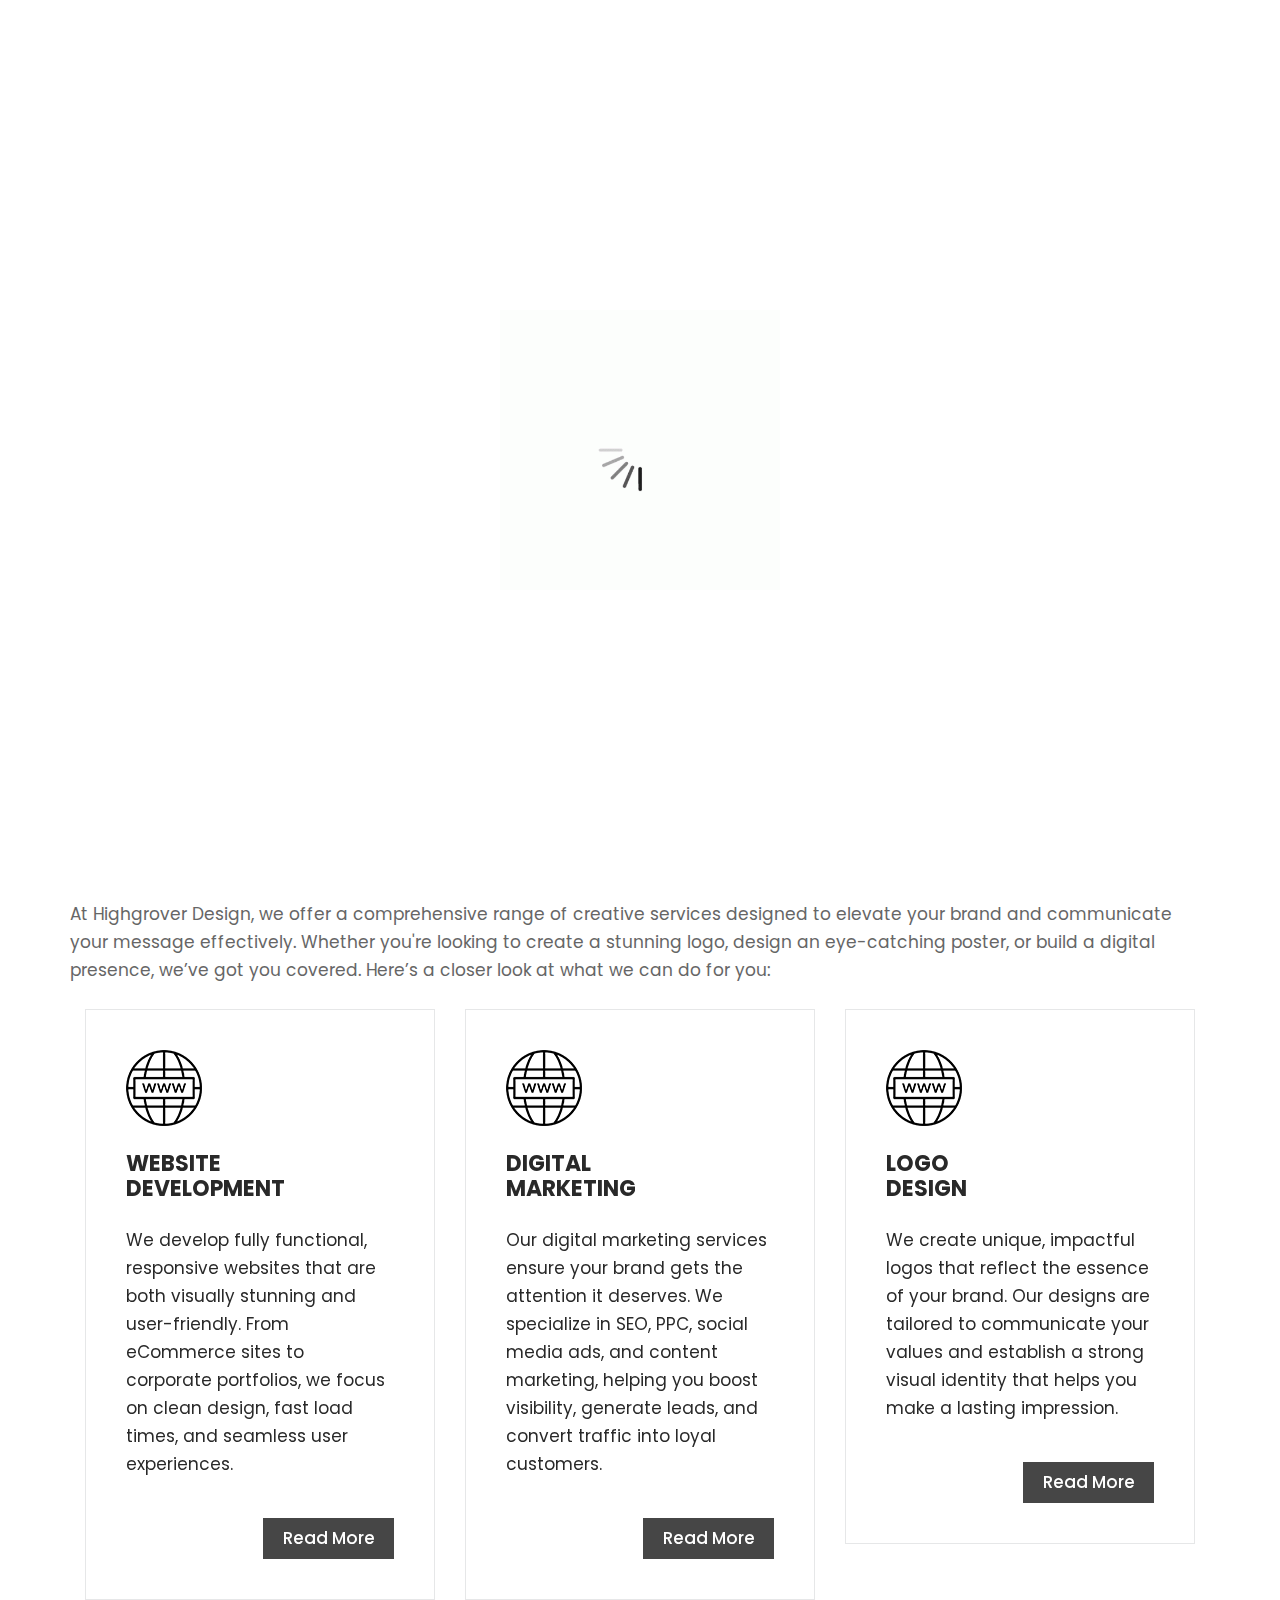
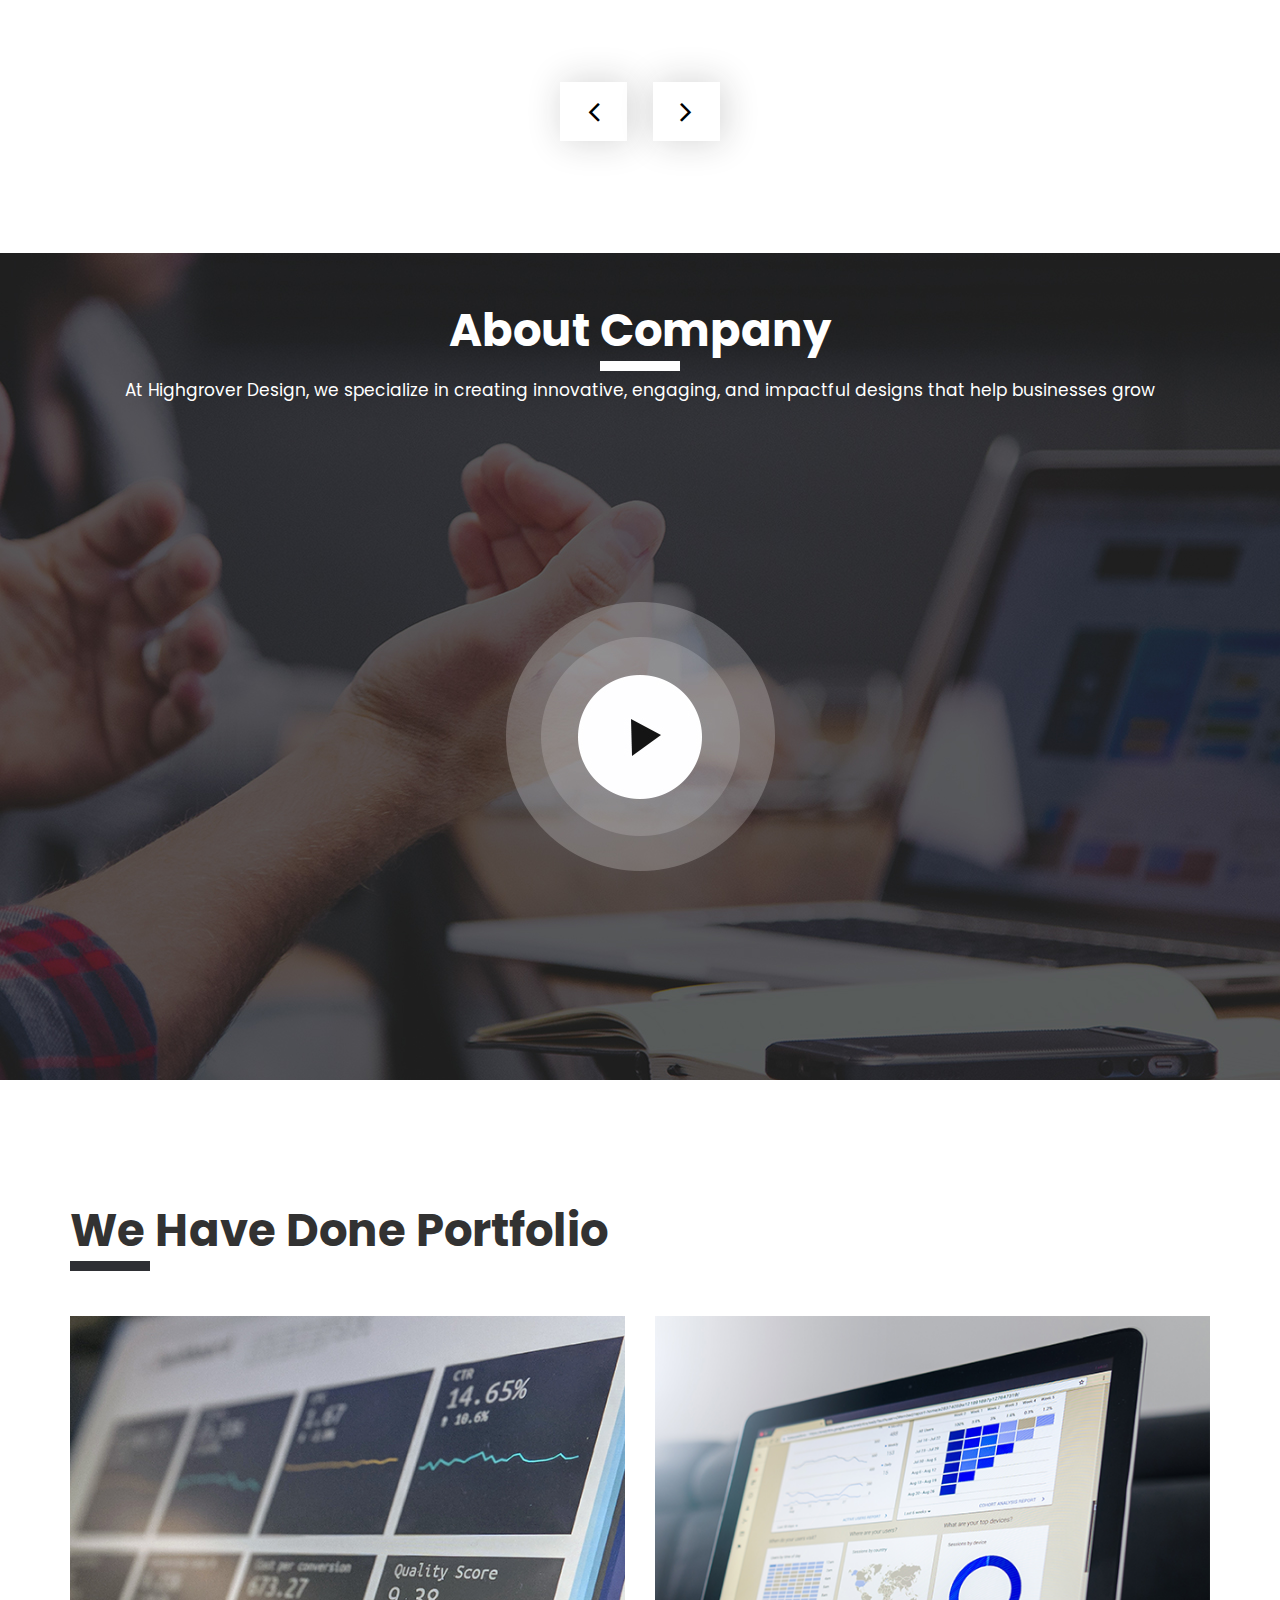
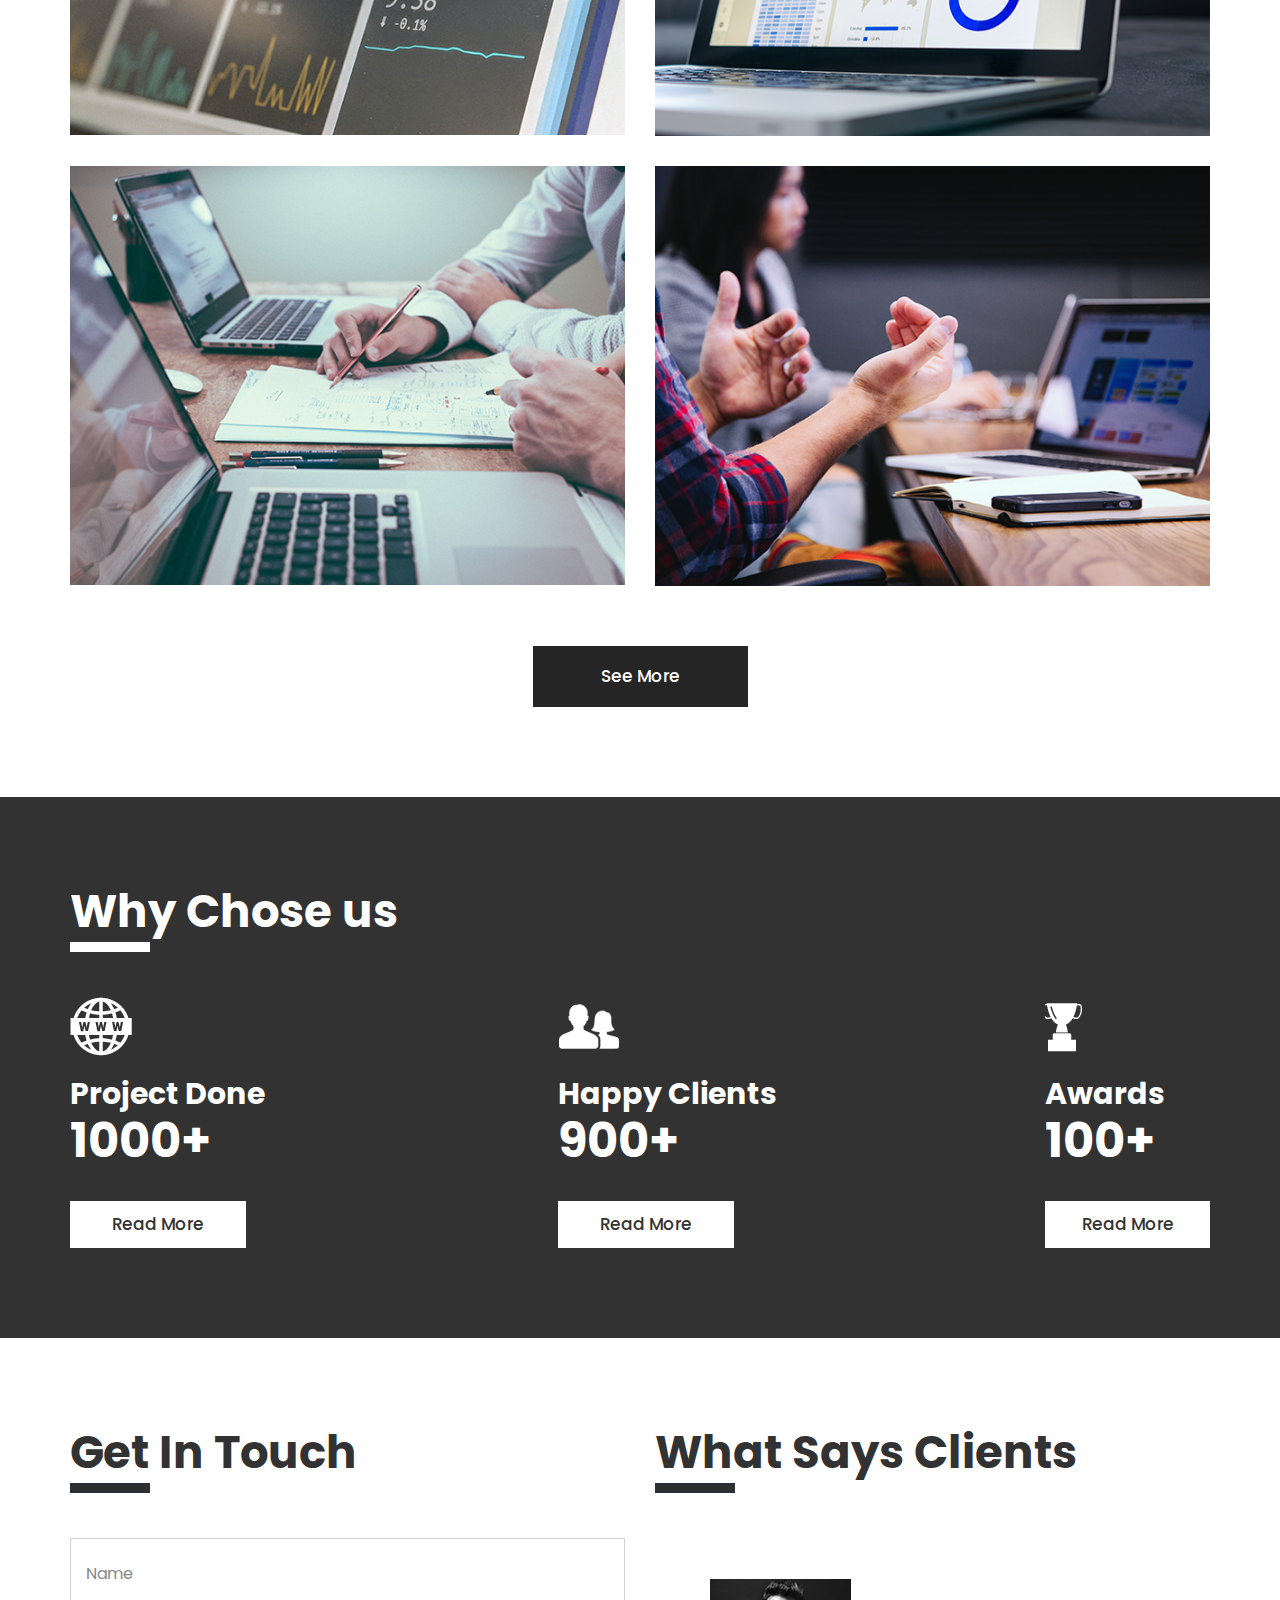
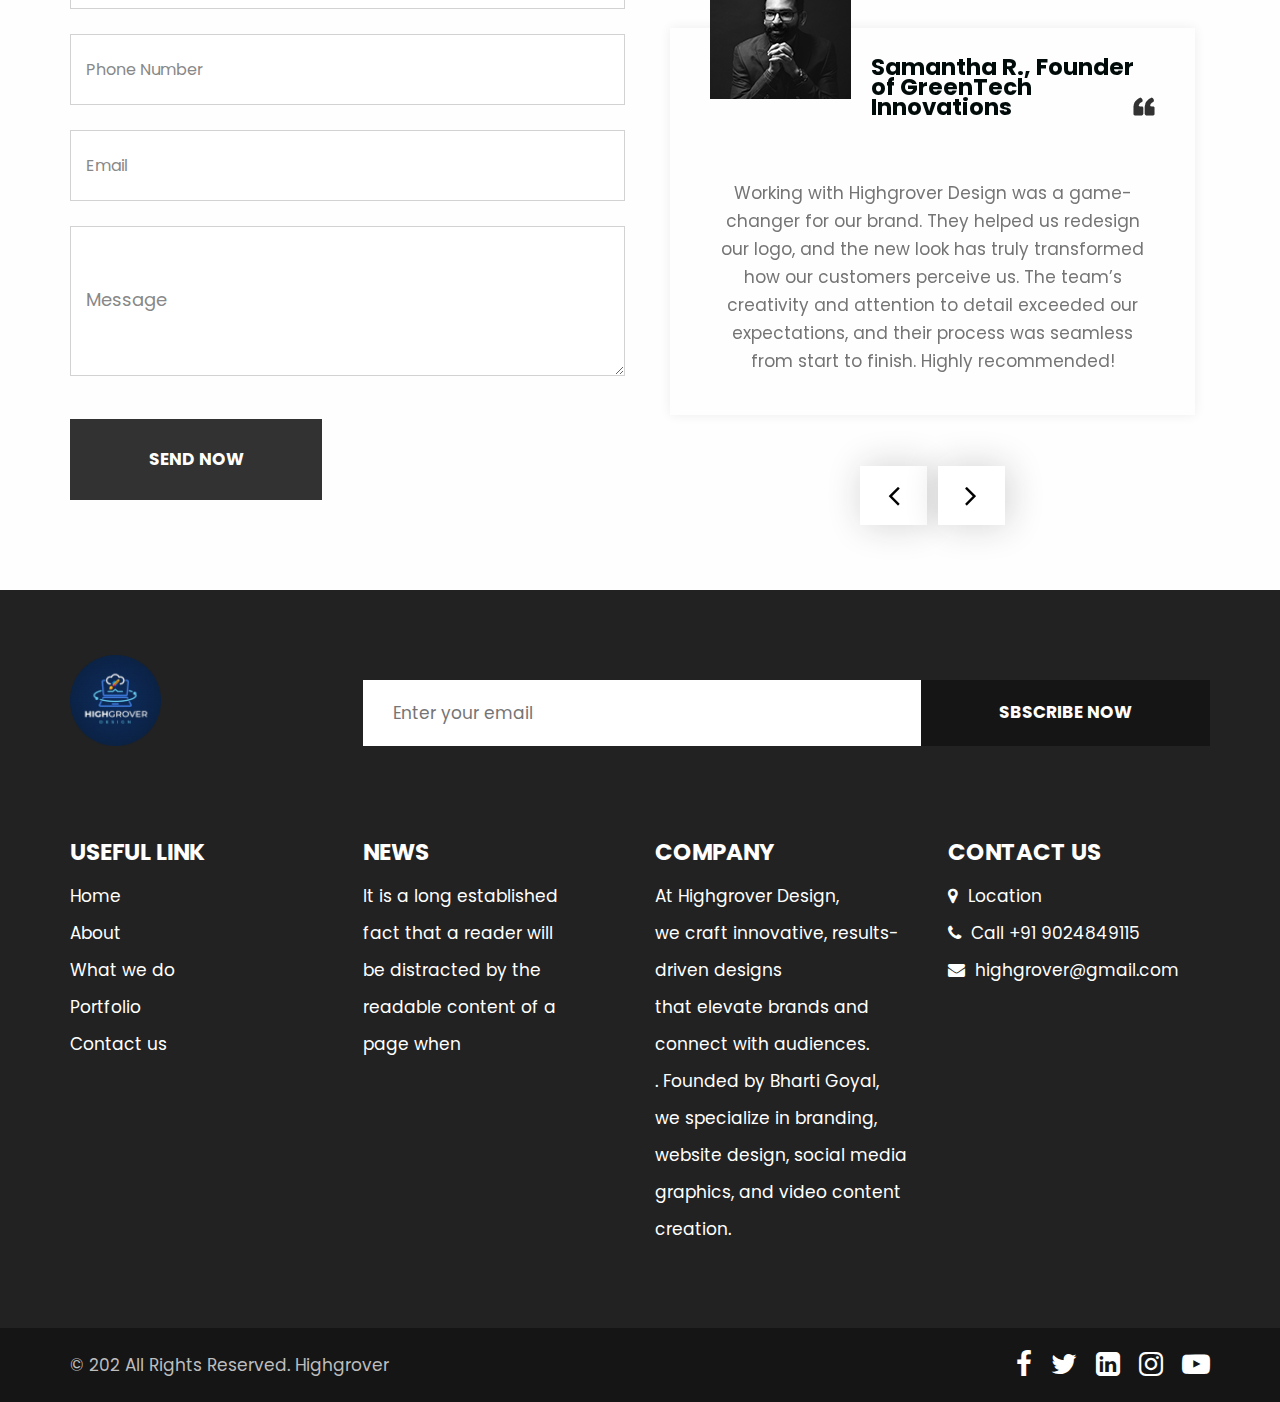
<file: index.html>
<!DOCTYPE html>
<html lang="en">
   <head>
      <!-- basic -->
      <meta charset="utf-8">
      <meta http-equiv="X-UA-Compatible" content="IE=edge">
      <!-- mobile metas -->
      <meta name="viewport" content="width=device-width, initial-scale=1">
      <meta name="viewport" content="initial-scale=1, maximum-scale=1">
      <!-- site metas -->
      <title>Highgrover</title>
      <meta name="keywords" content="">
      <meta name="description" content="">
      <meta name="author" content="">
      <!-- bootstrap css -->
      <link rel="stylesheet" href="css/bootstrap.min.css">
      <!-- style css -->
      <link rel="stylesheet" href="css/style.css">
      <!-- responsive-->
      <link rel="stylesheet" href="css/responsive.css">
      <!-- awesome fontfamily -->
      <link rel="stylesheet" href="https://cdnjs.cloudflare.com/ajax/libs/font-awesome/4.7.0/css/font-awesome.min.css">
      <!--[if lt IE 9]>
      <script src="https://oss.maxcdn.com/html5shiv/3.7.3/html5shiv.min.js"></script>
      <script src="https://oss.maxcdn.com/respond/1.4.2/respond.min.js"></script><![endif]-->
   </head>
   <style>
       .footer_logo {
         display: block;
         width: 91px;
     
       }
   </style>
   <!-- body -->
   <body class="main-layout">
      <!-- loader  -->
      <div class="loader_bg">
         <div class="loader"><img src="images/loading.gif" alt="" /></div>
      </div>
      <!-- end loader -->
      <!-- header -->
      <header>
         <div class="header">
            <div class="container-fluid">
               <div class="row d_flex">
                  <div class=" col-md-2 col-sm-3 col logo_section">
                     <div class="full">
                        <div class="center-desk">
                           <div class="logo">
                              <a href="index.html"><img src="images/HighGrover_home.png" alt="#" /></a>
                           </div>
                        </div>
                     </div>
                  </div>
                  <div class="col-md-8 col-sm-9">
                     <nav class="navigation navbar navbar-expand-md navbar-dark ">
                        <button class="navbar-toggler" type="button" data-toggle="collapse" data-target="#navbarsExample04" aria-controls="navbarsExample04" aria-expanded="false" aria-label="Toggle navigation">
                        <span class="navbar-toggler-icon"></span>
                        </button>
                        <div class="collapse navbar-collapse" id="navbarsExample04">
                           <ul class="navbar-nav mr-auto">
                              <li class="nav-item active">
                                 <a class="nav-link" href="index.html">Home</a>
                              </li>
                              <li class="nav-item">
                                 <a class="nav-link" href="about.html">About</a>
                              </li>
                              <li class="nav-item">
                                 <a class="nav-link" href="we_do.html">What we do</a>
                              </li>
                              <li class="nav-item">
                                 <a class="nav-link" href="portfolio.html">Portfolio </a>
                              </li>
                              <li class="nav-item">
                                 <a class="nav-link" href="contact.html">Contact Us</a>
                              </li>
                           </ul>
                        </div>
                     </nav>
                  </div>
                  <!-- <div class="col-md-2 d_none">
                     <ul class="email text_align_right">
                        <li> <a href="Javascript:void(0)"> Login </a></li>
                        <li> <a href="Javascript:void(0)"> <i class="fa fa-search" style="cursor: pointer;" aria-hidden="true"> </i></a> </li>
                     </ul>
                  </div> -->
               </div>
            </div>
         </div>
      </header>
      <!-- end header -->
      <!-- start slider section -->
      <div id="top_section" class=" banner_main">
         <div class="container">
            <div class="row">
               <div class="col-md-12">
                  <div id="myCarousel" class="carousel slide" data-ride="carousel">
                     <ol class="carousel-indicators">
                        <li data-target="#myCarousel" data-slide-to="0" class="active"></li>
                        <li data-target="#myCarousel" data-slide-to="1"></li>
                        <li data-target="#myCarousel" data-slide-to="2"></li>
                        <li data-target="#myCarousel" data-slide-to="3"></li>
                     </ol>
                     <div class="carousel-inner">
                        <div class="carousel-item active">
                           <div class="container-fluid">
                              <div class="carousel-caption relative">
                                 <div class="bluid">
                                    <h1>Creative  <br>Work Idea </h1>
                                    <p>Whether it's logo design, branding, or digital assets, we craft unique designs that resonate with your audience.
                                    </p>
                                    <a class="read_more" href="about.html">About Company </a><a class="read_more" href="contact.html">Contact </a>
                                 </div>
                              </div>
                           </div>
                        </div>
                        <div class="carousel-item">
                           <div class="container-fluid">
                              <div class="carousel-caption relative">
                                 <div class="bluid">
                                    <h1>Your Brand,  <br> Our Passion</h1>
                                    <p>Let's create something amazing together. Explore how custom designs can elevate your brand to new heights.
                                    </p>
                                    <a class="read_more" href="about.html">About Company </a><a class="read_more" href="contact.html">Contact </a>
                                 </div>
                              </div>
                           </div>
                        </div>
                        <div class="carousel-item">
                           <div class="container-fluid">
                              <div class="carousel-caption relative">
                                 <div class="bluid">
                                    <h1>Let’s Bring   <br>Your Vision to Life </h1>
                                    <p>Have a project in mind? We're ready to collaborate and create visual solutions that captivate and convert.
                                    </p>
                                    <a class="read_more" href="about.html">About Company </a><a class="read_more" href="contact.html">Contact </a>
                                 </div>
                              </div>
                           </div>
                        </div>
                        <div class="carousel-item">
                           <div class="container-fluid">
                              <div class="carousel-caption relative">
                                 <div class="bluid">
                                    <h1>Transforming Ideas   <br>into Stunning Visuals </h1>
                                    <p>Design that speaks. From concept to creation, we bring your brand to life with visuals that make an impact.
                                    </p>
                                    <a class="read_more" href="about.html">About Company </a><a class="read_more" href="contact.html">Contact </a>
                                 </div>
                              </div>
                           </div>
                        </div>
                     </div>
                     <a class="carousel-control-prev" href="#myCarousel" role="button" data-slide="prev">
                     <i class="fa fa-angle-left" aria-hidden="true"></i>
                     <span class="sr-only">Previous</span>
                     </a>
                     <a class="carousel-control-next" href="#myCarousel" role="button" data-slide="next">
                     <i class="fa fa-angle-right" aria-hidden="true"></i>
                     <span class="sr-only">Next</span>
                     </a>
                  </div>
               </div>
            </div>
         </div>
      </div>
      <!-- end slider section -->
      <!-- we_do -->
      <div class="we_do">
         <div class="container">
            <div class="row">
               <div class="col-md-12">
                  <div class="titlepage text_align_center">
                     <h2>What we do </h2>
                  </div>
                  <p>At Highgrover Design, we offer a comprehensive range of creative services designed to elevate your brand and communicate your message effectively. Whether you're looking to create a stunning logo, design an eye-catching poster, or build a digital presence, we’ve got you covered. Here’s a closer look at what we can do for you:</p>
                  <br>
               </div>
            </div>
            <div class="row">
               <div class="col-md-12">
                  <div id="we1" class="carousel slide" data-ride="carousel">
                     <ol class="carousel-indicators">
                        <li data-target="#we1" data-slide-to="0" class="active"></li>
                        <li data-target="#we1" data-slide-to="1"></li>
                        <li data-target="#we1" data-slide-to="2"></li>
                        <li data-target="#we1" data-slide-to="3"></li>
                     </ol>
                     <div class="carousel-inner">
                        <div class="carousel-item active">
                           <div class="container-fluid">
                              <div class="carousel-caption we1_do">
                                 <div class="row">
                                    <div class="col-md-4">
                                       <div id="bo_ho" class="we_box text_align_left">
                                          <i><img src="images/we1.png" alt="#"/></i>
                                          <h3>website <br>development</h3>
                                          <p>We develop fully functional, responsive websites that are both visually stunning and user-friendly. From eCommerce sites to corporate portfolios, we focus on clean design, fast load times, and seamless user experiences.
                                          </p>
                                          <a class="read_more" href="./we_do.html">Read More</a>
                                       </div>
                                    </div>
                                    <div class="col-md-4">
                                       <div id="bo_ho" class="we_box text_align_left">
                                          <i><img src="images/we1.png" alt="#"/></i>
                                          <h3>Digital  <br>Marketing</h3>
                                          <p>Our digital marketing services ensure your brand gets the attention it deserves. We specialize in SEO, PPC, social media ads, and content marketing, helping you boost visibility, generate leads, and convert traffic into loyal customers.
                                          </p>
                                          <a class="read_more" href="./we_do.html">Read More</a>
                                       </div>
                                    </div>
                                    <div class="col-md-4">
                                       <div id="bo_ho" class="we_box text_align_left">
                                          <i><img src="images/we1.png" alt="#"/></i>
                                          <h3>Logo  <br>Design</h3>
                                          <p>We create unique, impactful logos that reflect the essence of your brand. Our designs are tailored to communicate your values and establish a strong visual identity that helps you make a lasting impression.
                                          </p>
                                          <a class="read_more" href="./we_do.html">Read More</a>
                                       </div>
                                    </div>
                                 </div>
                              </div>
                           </div>
                        </div>
                        <div class="carousel-item">
                           <div class="container-fluid">
                              <div class="carousel-caption we1_do">
                                 <div class="row">
                                    <div class="col-md-4">
                                       <div id="bo_ho" class="we_box text_align_left">
                                          <i><img src="images/we1.png" alt="#"/></i>
                                          <h3>website <br>development</h3>
                                          <p>many variations of passages of Lorem Ipsum available, but the majority have suffered alteration in some form, by injected humour, or randomised words which
                                          </p>
                                          <a class="read_more" href="we_do">Read More</a>
                                       </div>
                                    </div>
                                    <div class="col-md-4">
                                       <div id="bo_ho" class="we_box text_align_left">
                                          <i><img src="images/we2.png" alt="#"/></i>
                                          <h3>Poster  <br>Design</h3>
                                          <p>Our poster designs are crafted to catch the eye and convey your message with clarity. Whether it’s for an event, promotion, or campaign, we ensure your posters are visually striking and resonate with your target audience.
                                          </p>
                                          <a class="read_more" href="./we_do.html">Read More</a>
                                       </div>
                                    </div>
                                    <div class="col-md-4">
                                       <div id="bo_ho" class="we_box text_align_left">
                                          <i><img src="images/we3.png" alt="#"/></i>
                                          <h3>Video  <br>Editing</h3>
                                          <p>We provide professional video editing services that bring your footage to life. From trimming and transitions to color grading and sound design, we ensure your videos are polished, engaging, and tell a compelling story.
                                          </p>
                                          <a class="read_more" href="we_do">Read More</a>
                                       </div>
                                    </div>
                                 </div>
                              </div>
                           </div>
                        </div>
                        <div class="carousel-item">
                           <div class="container-fluid">
                              <div class="carousel-caption we1_do" >
                                 <div class="row">
                                    <div class="col-md-4">
                                       <div id="bo_ho" class="we_box text_align_left">
                                          <i><img src="images/we1.png" alt="#"/></i>
                                          <h3>Social Media Graphics &  <br>Marketing</h3>
                                          <p>We design social media graphics that are on-brand and designed to engage. In addition, we offer marketing strategies that help you grow your social media presence and reach your business goals effectively across platforms.
                                          </p>
                                          <a class="read_more" href="./we_do.html">Read More</a>
                                       </div>
                                    </div>
                                    <div class="col-md-4">
                                       <div id="bo_ho" class="we_box text_align_left">
                                          <i><img src="images/we1.png" alt="#"/></i>
                                          <h3>3D  <br>Design</h3>
                                          <p>Our 3D design services transform your ideas into digital realities. We create detailed 3D models, animations, and visualizations that add depth and dimension to your brand, whether for products, environments, or animations.
                                          </p>
                                          <a class="read_more" href="we_do">Read More</a>
                                       </div>
                                    </div>
                                    <div class="col-md-4">
                                       <div id="bo_ho" class="we_box text_align_left">
                                          <i><img src="images/we1.png" alt="#"/></i>
                                          <h3>After Effects  <br>Animation</h3>
                                          <p>With After Effects, we bring motion and life to your graphics. From logo animations to promotional videos, our animations are designed to captivate and keep your audience engaged through creative motion design and visual effects.
                                          </p>
                                          <a class="read_more" href="./we_do.html">Read More</a>
                                       </div>
                                    </div>
                                 </div>
                              </div>
                           </div>
                        </div>
                     </div>
                     <a class="carousel-control-prev" href="#we1" role="button" data-slide="prev">
                     <i class="fa fa-angle-left" aria-hidden="true"></i>
                     <span class="sr-only">Previous</span>
                     </a>
                     <a class="carousel-control-next" href="#we1" role="button" data-slide="next">
                     <i class="fa fa-angle-right" aria-hidden="true"></i>
                     <span class="sr-only">Next</span>
                     </a>
                  </div>
               </div>
            </div>
         </div>
      </div>
      <!-- end we_do -->
      <!-- about -->
      <div class="about">
         <div class="container">
            <div class="row">
               <div class="col-md-12">
                  <div class="titlepage text_align_center">
                     <h2>About Company</h2>
                     <p>At Highgrover Design, we specialize in creating innovative, engaging, and impactful designs that help businesses grow
                  </div>
               </div>
            </div>
         </div>
      </div>
      <!-- end about -->
      <!-- portfolio -->
      <div class="portfolio">
         <div class="container">
            <div class="row">
               <div class="col-md-12">
                  <div class="titlepage text_align_left">
                     <h2>We Have Done Portfolio  </h2>
                  </div>
               </div>
            </div>
            <div class="row">
               <div class="col-md-6">
                  <div id="ho_nf" class="portfolio_main text_align_left">
                     <figure>
                        <img src="images/prot1.png" alt="#"/>
                        <div class="portfolio_text">
                           <div class="li_icon">
                              <a href="Javascript:void(0)"><i class="fa fa-search" aria-hidden="true"></i></a>
                              <a href="Javascript:void(0)"><i class="fa fa-link" aria-hidden="true"></i></a>
                           </div>
                           <h3>Website Design</h3>
                           <p>We don’t just design websites — we create digital experiences. From simple landing pages to fully-functional eCommerce sites, we develop responsive, visually appealing websites that work across all devices. We ensure your site not only looks great but is optimized for performance, usability, and SEO.</p>
                        </div>
                     </figure>
                  </div>
               </div>
               <div class="col-md-6">
                  <div id="ho_nf" class="portfolio_main text_align_left">
                     <figure>
                        <img src="images/prot2.png" alt="#"/>
                        <div class="portfolio_text">
                           <div class="li_icon">
                              <a href="Javascript:void(0)"><i class="fa fa-search" aria-hidden="true"></i></a>
                              <a href="Javascript:void(0)"><i class="fa fa-link" aria-hidden="true"></i></a>
                           </div>
                           <h3>Carrency Dashbord</h3>
                           <p>There are many variations of passages of Lorem Ipsum available, but the majoraity have suffered alteration in some form, by injected humour, or randomised words which don't look even slightly believable</p>
                        </div>
                     </figure>
                  </div>
               </div>
               <div class="col-md-6">
                  <div id="ho_nf" class="portfolio_main text_align_left">
                     <figure>
                        <img src="images/prot3.png" alt="#"/>
                        <div class="portfolio_text">
                           <div class="li_icon">
                              <a href="Javascript:void(0)"><i class="fa fa-search" aria-hidden="true"></i></a>
                              <a href="Javascript:void(0)"><i class="fa fa-link" aria-hidden="true"></i></a>
                           </div>
                           <h3>Website Mockup Design</h3>
                           <p>Before bringing your website to life, we design detailed mockups that showcase your site’s layout, structure, and functionality. Our designs focus on user experience, ensuring a seamless, intuitive journey for your visitors.</p>
                        </div>
                     </figure>
                  </div>
               </div>
               <div class="col-md-6">
                  <div id="ho_nf" class="portfolio_main text_align_left">
                     <figure>
                        <img src="images/prot4.png" alt="#"/>
                        <div class="portfolio_text">
                           <div class="li_icon">
                              <a href="Javascript:void(0)"><i class="fa fa-search" aria-hidden="true"></i></a>
                              <a href="Javascript:void(0)"><i class="fa fa-link" aria-hidden="true"></i></a>
                           </div>
                           <h3>Digital Marketing</h3>
                           <p>A great design is only effective if it’s seen by the right people. Our digital marketing services help amplify your brand across search engines and social media platforms. We specialize in SEO, PPC campaigns, content marketing, email marketing, and more to drive traffic and generate leads for your business.</p>
                        </div>
                     </figure>
                  </div>
               </div>
               <div class="col-md-12">
                  <a class="read_more" href="portfolio.html">See More</a>
               </div>
            </div>
         </div>
      </div>
      <!-- end portfolio -->
      <!-- chose -->
      <div class="chose">
         <div class="container">
            <div class="row d_flex">
               <div class="col-md-12">
                  <div class="titlepage text_align_left">
                     <h2>Why Chose us</h2>
                  </div>
               </div>
               <div class="col-lg-5 col-md-4">
                  <div class="chose_box">
                     <i><img src="images/chose1.png" alt="#"/></i>
                     <h3>Project Done </h3>
                     <strong>1000+</strong>
                     <a class="read_more" href="Javascript:void(0)">Read More</a>
                  </div>
               </div>
               <div class="col-lg-5 col-md-4">
                  <div class="chose_box">
                     <i><img src="images/chose2.png" alt="#"/></i>
                     <h3>Happy Clients </h3>
                     <strong>900+</strong>
                     <a class="read_more" href="Javascript:void(0)">Read More</a>
                  </div>
               </div>
               <div class="col-lg-2 col-md-4">
                  <div class="chose_box">
                     <i><img src="images/chose3.png" alt="#"/></i>
                     <h3>Awards</h3>
                     <strong>100+</strong>
                     <a class="read_more" href="Javascript:void(0)">Read More</a>
                  </div>
               </div>
            </div>
         </div>
      </div>
      <!-- end chose -->
      <!-- contact -->
      <div class="contact">
         <div class="container">
            <div class="row ">
               <div class="col-md-6">
                  <div class="titlepage text_align_left">
                     <h2>Get In Touch</h2>
                  </div>
                  <form id="request" class="main_form">
                     <div class="row">
                        <div class="col-md-12">
                           <input class="contactus" placeholder="Name" type="type" name=" Name"> 
                        </div>
                        <div class="col-md-12">
                           <input class="contactus" placeholder="Phone Number" type="type" name="Phone Number">                          
                        </div>
                        <div class="col-md-12">
                           <input class="contactus" placeholder="Email" type="type" name="Email">                          
                        </div>
                        <div class="col-md-12">
                           <textarea class="textarea" placeholder="Message" type="type" Message="Name"></textarea>
                        </div>
                        <div class="col-md-12">
                           <button class="send_btn">Send Now</button>
                        </div>
                     </div>
                  </form>
               </div>
               <div class="col-md-6">
                  <div class="titlepage text_align_left">
                     <h2>What Says Clients</h2>
                  </div>
                  <div id="clientsl" class="carousel slide our_clientsl" data-ride="carousel">
                     <ol class="carousel-indicators">
                        <li data-target="#clientsl" data-slide-to="0" class="active"></li>
                        <li data-target="#clientsl" data-slide-to="1"></li>
                        <li data-target="#clientsl" data-slide-to="2"></li>
                     </ol>
                      <div class="carousel-inner">
                        <div class="carousel-item active">
                           <div class="container">
                              <div class="carousel-caption posi_in">
                                 <div class="clientsl_text">
                                    <i><img src="images/clint.jpg" alt="#"/></i>
                                    <h3>Samantha R., Founder of GreenTech Innovations <img src="images/icon.png" alt="#"/></h3>
                                    <p>Working with Highgrover Design was a game-changer for our brand. They helped us redesign our logo, and the new look has truly transformed how our customers perceive us. The team’s creativity and attention to detail exceeded our expectations, and their process was seamless from start to finish. Highly recommended!</p>
                                 </div>
                              </div>
                           </div>
                        </div>
                        <div class="carousel-item">
                           <div class="container">
                              <div class="carousel-caption posi_in">
                                 <div class="clientsl_text">
                                    <i><img src="images/clint.jpg" alt="#"/></i>
                                    <h3>Jason M., CEO of Urban E-Commerce Solutions <img src="images/icon.png" alt="#"/></h3>
                                    <p>We couldn’t be happier with the website [Your Company Name] designed for us. Not only is it beautiful and modern, but it’s also incredibly user-friendly. Since launching, we’ve seen an increase in site traffic and conversions. Their team is professional, responsive, and always goes above and beyond to deliver.</p>
                                 </div>
                              </div>
                           </div>
                        </div>
                        <div class="carousel-item">
                           <div class="container">
                              <div class="carousel-caption posi_in">
                                 <div class="clientsl_text">
                                    <i><img src="images/clint.jpg" alt="#"/></i>
                                    <h3> Alicia T., Marketing Director at Luxe Apparel <img src="images/icon.png" alt="#"/></h3>
                                    <p>We’ve worked with several video editors in the past, but none have captured the heart of our brand quite like [Your Company Name]. Their team edited our promotional video to perfection, incorporating stunning visuals and smooth transitions. It’s been a great asset to our marketing campaigns!</p>
                                 </div>
                              </div>
                           </div>
                        </div>
                     </div>
                     <a class="carousel-control-prev" href="#clientsl" role="button" data-slide="prev">
                     <i class="fa fa-angle-left" aria-hidden="true"></i>
                     <span class="sr-only">Previous</span>
                     </a>
                     <a class="carousel-control-next" href="#clientsl" role="button" data-slide="next">
                     <i class="fa fa-angle-right" aria-hidden="true"></i>
                     <span class="sr-only">Next</span>
                     </a>
                  </div>
               </div>
            </div>
         </div>
      </div>
      <!-- contact -->
      <!-- footer -->
      <footer>
         <div class="footer">
            <div class="container">
               <div class="row">
                  <div class="col-md-3">
                     <a class="logo_footer footer_logo logo" href="index.html"><img src="images/HighGrover_home.png" alt="#" /></a>
                  </div>
                  <div class="col-md-9">
                     <form class="newslatter_form">
                        <input class="ente" placeholder="Enter your email" type="text" name="Enter your email">
                        <button class="subs_btn">Sbscribe Now</button>
                     </form>
                  </div>
                  <div class="col-md-3 col-sm-6"
                  >
                     <div class="Informa helpful">
                        <h3>Useful  Link</h3>
                        <ul>
                           <li><a href="index.html">Home</a></li>
                           <li><a href="about.html">About</a></li>
                           <li><a href="we_do.html">What we do</a></li>
                           <li><a href="portfolio.html">Portfolio</a></li>
                           <li><a href="contact.html">Contact us</a></li>
                        </ul>
                     </div>
                  </div>
                  <div class="col-md-3 col-sm-6">
                     <div class="Informa">
                        <h3>News</h3>
                        <ul>
                           <li>It is a long established                            
                           </li>
                           <li>fact that a reader will                           
                           </li>
                           <li>be distracted by the                           
                           </li>
                           <li>readable content of a                              
                           </li>
                           <li>page when                          
                           </li>
                        </ul>
                     </div>
                  </div>
                  <div class="col-md-3 col-sm-6">
                     <div class="Informa">
                        <h3>company</h3>
                        <ul>
                           
                           <li>At Highgrover Design,
                           </li>
                           <li>we craft innovative, results-driven designs                          
                           </li>
                           <li>that elevate brands and connect with audiences.                        
                           </li>
                           <li>. Founded by Bharti Goyal,                             
                           </li>
                           <li>we specialize in branding, website design, social media graphics, and video content creation.                         
                           </li>
                        </ul>
                     </div>
                  </div>
                  <div class="col-md-3 col-sm-6">
                     <div class="Informa conta">
                        <h3>contact Us</h3>
                        <ul>
                           <li> <a href="Javascript:void(0)"> <i class="fa fa-map-marker" aria-hidden="true"></i> Location
                              </a>
                           </li>
                           <li> <a href="Javascript:void(0)"><i class="fa fa-phone" aria-hidden="true"></i> Call +91 9024849115
                              </a>
                           </li>
                           <li> <a href="Javascript:void(0)"> <i class="fa fa-envelope" aria-hidden="true"></i> highgrover@gmail.com
                              </a>
                           </li>
                        </ul>
                     </div>
                  </div>
               </div>
            </div>
            <div class="copyright text_align_left">
               <div class="container">
                  <div class="row d_flex">
                     <div class="col-md-6">
                        <p>© 202 All Rights Reserved.  <a href="./index.html"> Highgrover</a></p>
                     </div>
                     <div class="col-md-6">
                        <ul class="social_icon text_align_center">
                           <li> <a href="Javascript:void(0)"><i class="fa fa-facebook-f"></i></a></li>
                           <li> <a href="Javascript:void(0)"><i class="fa fa-twitter"></i></a></li>
                           <li> <a href="Javascript:void(0)"><i class="fa fa-linkedin-square" aria-hidden="true"></i></a></li>
                           <li> <a href="Javascript:void(0)"><i class="fa fa-instagram" aria-hidden="true"></i></a></li>
                           <li> <a href="Javascript:void(0)"><i class="fa fa-youtube-play" aria-hidden="true"></i></a></li>
                        </ul>
                     </div>
                  </div>
               </div>
            </div>
         </div>
      </footer>
      <!-- end footer -->
      <!-- Javascript files-->
      <script src="js/jquery.min.js"></script>
      <script src="js/bootstrap.bundle.min.js"></script>
      <script src="js/jquery-3.0.0.min.js"></script>
      <script src="js/custom.js"></script>
   </body>
</html>
</file>
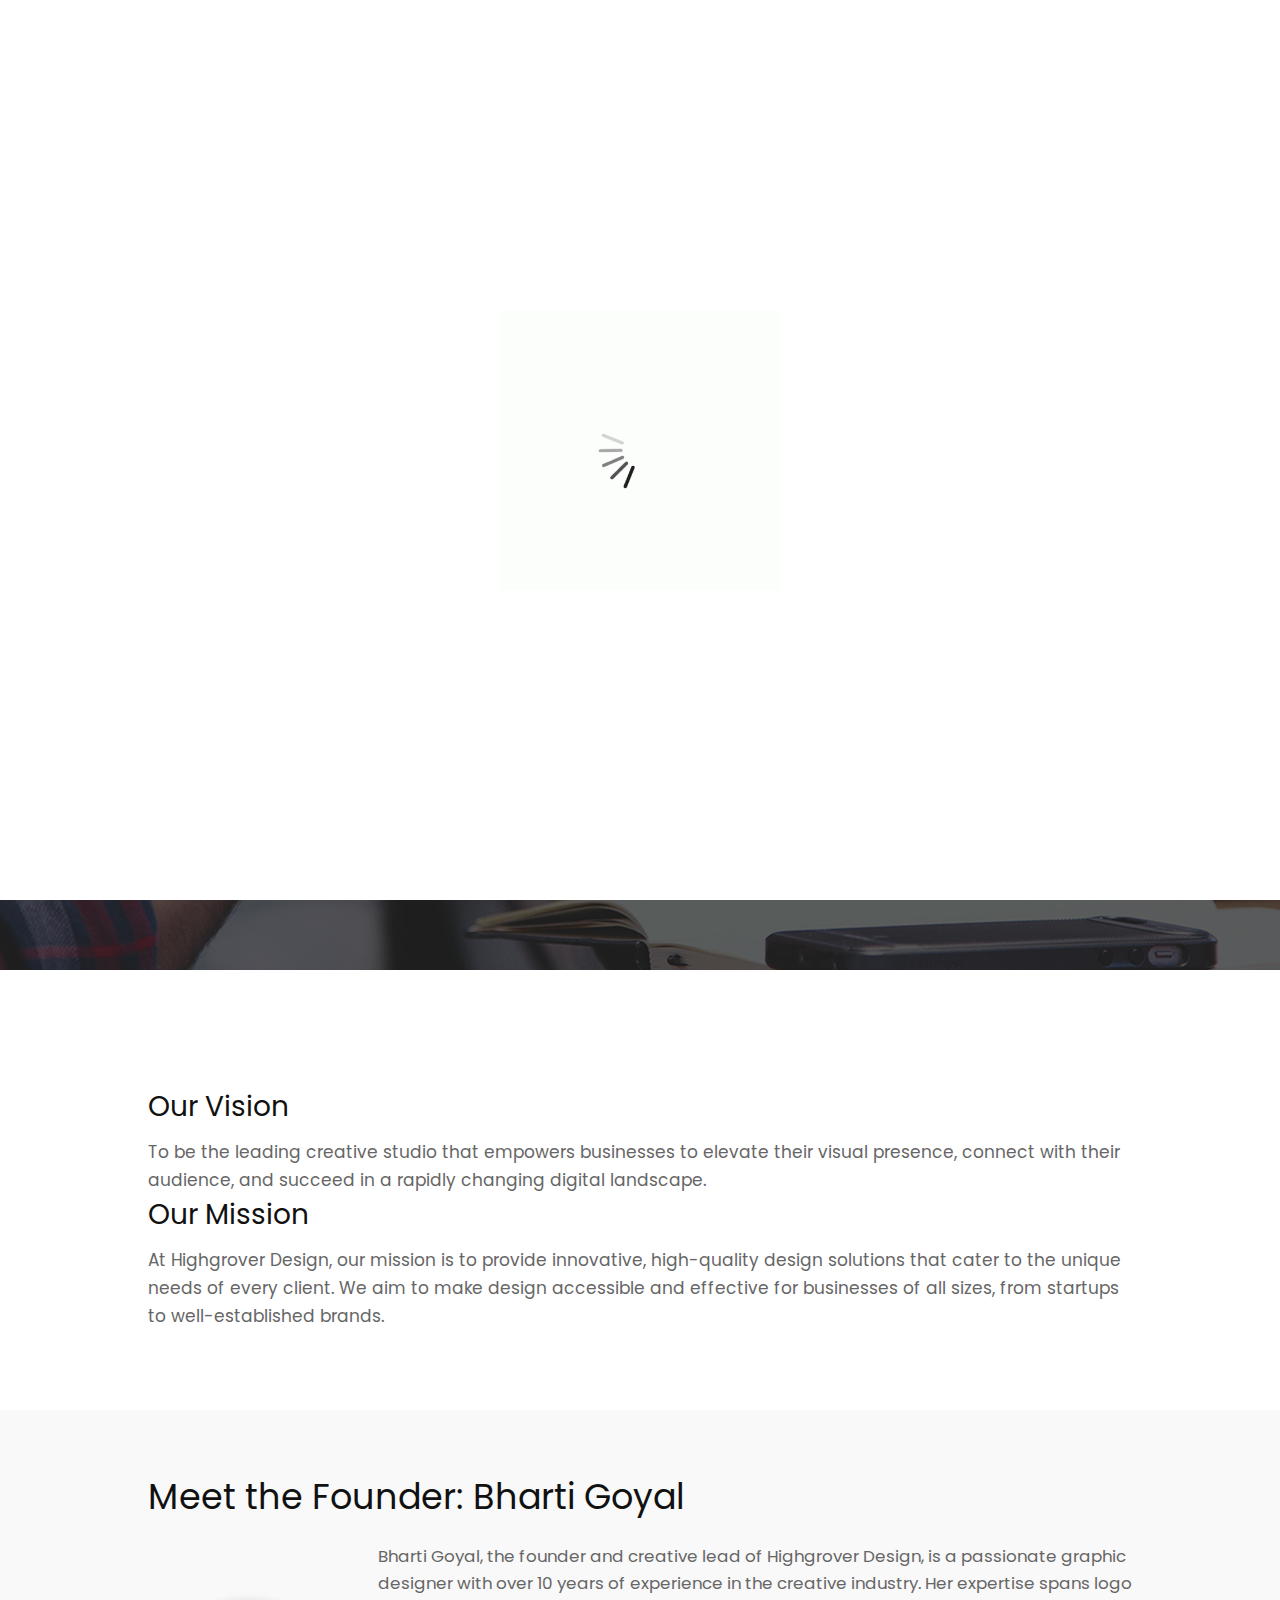
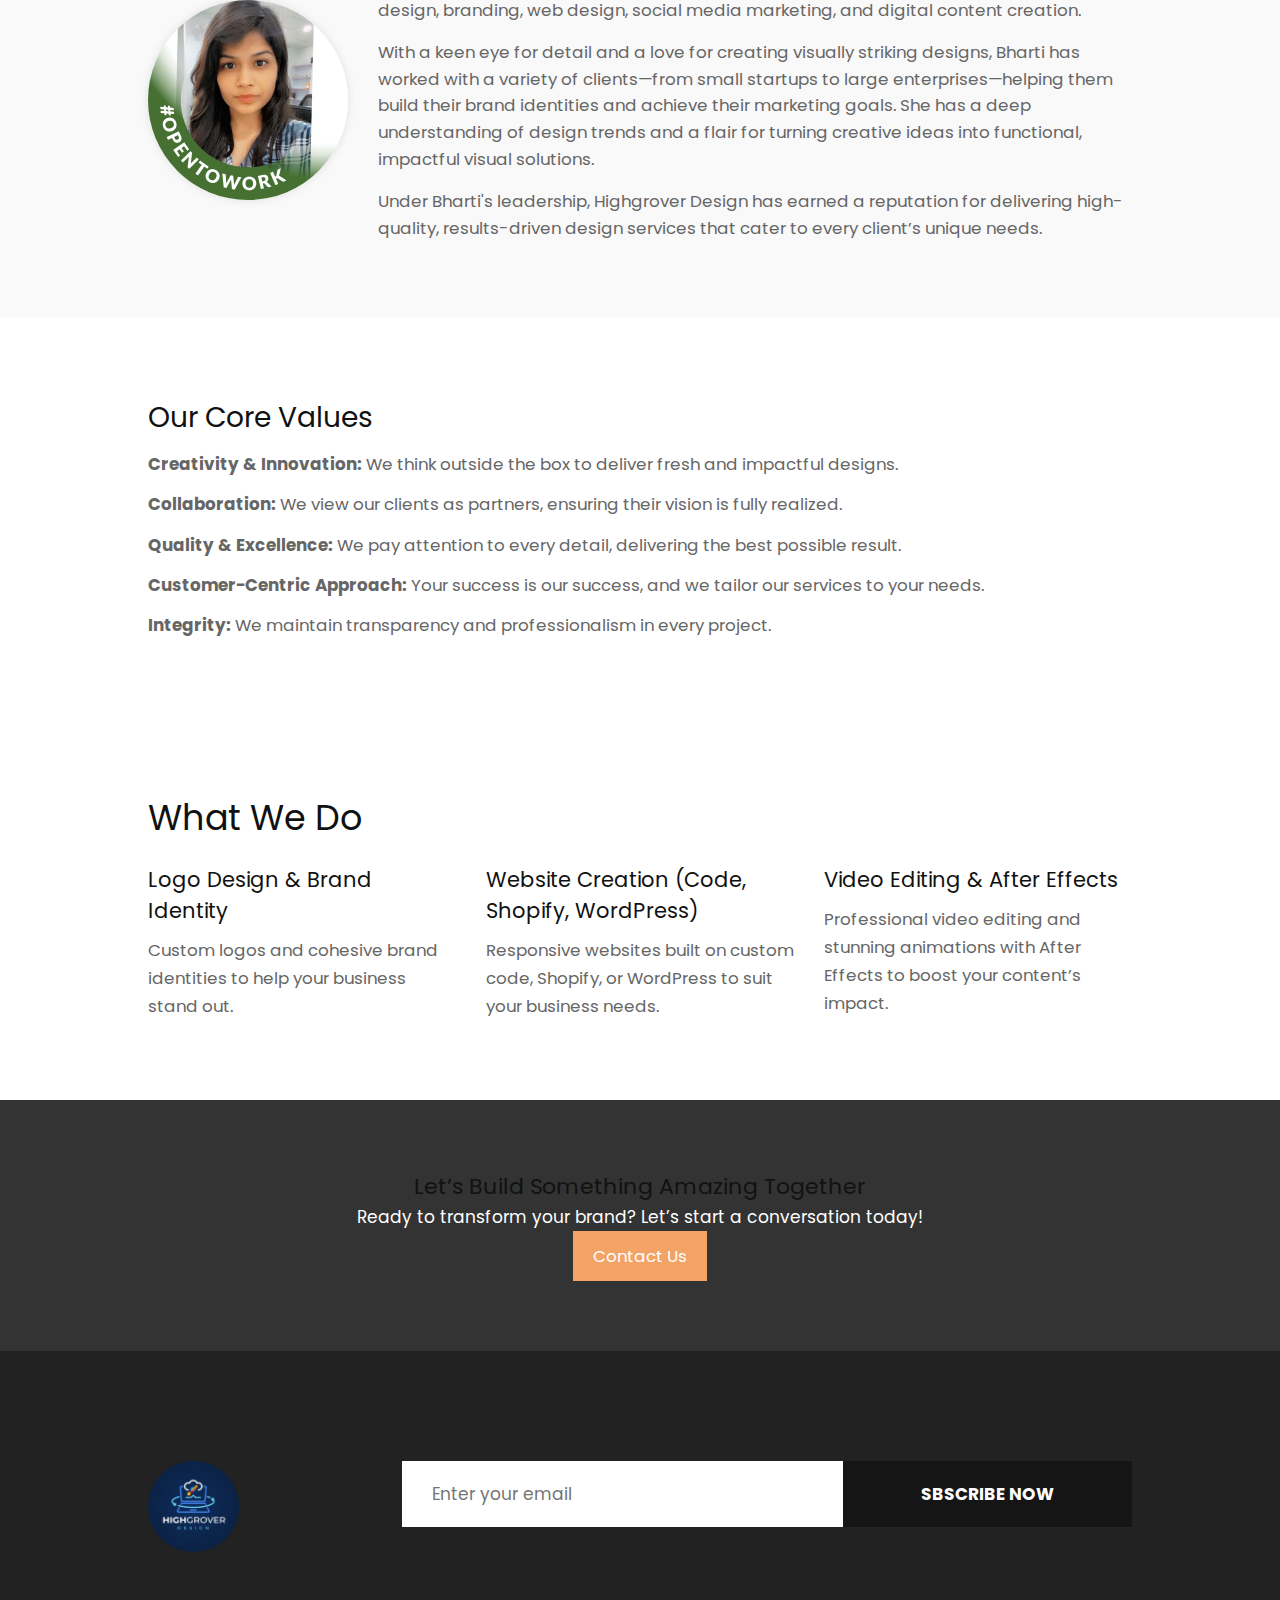
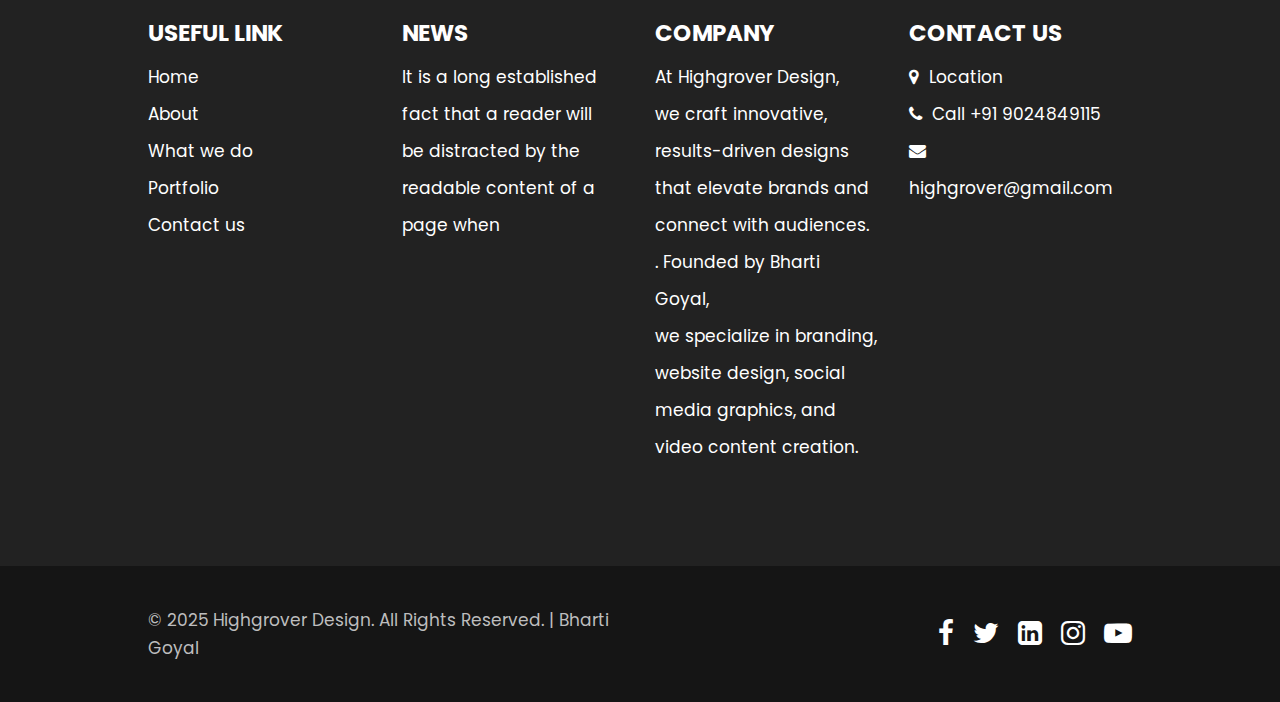
<file: about.html>
<!DOCTYPE html>
<html lang="en">
   <head>
      <!-- basic -->
      <meta charset="utf-8">
      <meta http-equiv="X-UA-Compatible" content="IE=edge">
      <!-- mobile metas -->
      <meta name="viewport" content="width=device-width, initial-scale=1">
      <meta name="viewport" content="initial-scale=1, maximum-scale=1">
      <!-- site metas -->
      <title>About Us | Highgrover Design</title>
      <meta name="keywords" content="">
      <meta name="description" content="">
      <meta name="author" content="">
      <!-- bootstrap css -->
      <link rel="stylesheet" href="css/bootstrap.min.css">
      <!-- style css -->
      <link rel="stylesheet" href="css/style.css">
      <!-- responsive-->
      <link rel="stylesheet" href="css/responsive.css">
      <link rel="stylesheet" href="css/custom_about_us.css">
      <!-- awesome fontfamily -->
      <link rel="stylesheet" href="https://cdnjs.cloudflare.com/ajax/libs/font-awesome/4.7.0/css/font-awesome.min.css">
      <!--[if lt IE 9]>
      <script src="https://oss.maxcdn.com/html5shiv/3.7.3/html5shiv.min.js"></script>
      <script src="https://oss.maxcdn.com/respond/1.4.2/respond.min.js"></script><![endif]-->
   </head>
   <!-- body -->
   <body class="main-layout inner_page">
      <!-- loader  -->
      <div class="loader_bg">
         <div class="loader"><img src="images/loading.gif" alt="" /></div>
      </div>
      <!-- end loader -->
      <!-- header -->
      <header>
         <div class="header">
            <div class="container-fluid">
               <div class="row d_flex">
                  <div class=" col-md-2 col-sm-3 col logo_section">
                     <div class="full">
                        <div class="center-desk">
                           <div class="logo">
                              <a href="index.html"><img src="images/HighGrover_home.png" alt="#" /></a>
                           </div>
                        </div>
                     </div>
                  </div>
                  <div class="col-md-8 col-sm-9">
                     <nav class="navigation navbar navbar-expand-md navbar-dark ">
                        <button class="navbar-toggler" type="button" data-toggle="collapse" data-target="#navbarsExample04" aria-controls="navbarsExample04" aria-expanded="false" aria-label="Toggle navigation">
                        <span class="navbar-toggler-icon"></span>
                        </button>
                        <div class="collapse navbar-collapse" id="navbarsExample04">
                           <ul class="navbar-nav mr-auto">
                              <li class="nav-item">
                                 <a class="nav-link" href="index.html">Home</a>
                              </li>
                              <li class="nav-item active">
                                 <a class="nav-link" href="about.html">About</a>
                              </li>
                              <li class="nav-item">
                                 <a class="nav-link" href="we_do.html">What we do</a>
                              </li>
                              <li class="nav-item">
                                 <a class="nav-link" href="portfolio.html">Portfolio </a>
                              </li>
                              <li class="nav-item">
                                 <a class="nav-link" href="contact.html">Contact Us</a>
                              </li>
                           </ul>
                        </div>
                     </nav>
                  </div>
                  <div class="col-md-2 d_none">
                     <ul class="email text_align_right">
                        <li> <a href="Javascript:void(0)"> Login </a></li>
                        <li> <a href="Javascript:void(0)"> <i class="fa fa-search" style="cursor: pointer;" aria-hidden="true"> </i></a> </li>
                     </ul>
                  </div>
               </div>
            </div>
         </div>
      </header>
      <!-- end header -->
      <!-- about -->
      <div class="about">
         <div class="container">
            <div class="row">
               <div class="col-md-12">
                  <div class="titlepage text_align_center">
                     <h2>About Company</h2>
                     <p>At Highgrover Design, we specialize in creating innovative, engaging, and impactful designs that help businesses grow </p>
                  </div>
               </div>
            </div>
         </div>
      </div>
      <!-- end about -->
  

      <!-- csutom  about us -->
      <!-- <header class="header_custom">
         <div class="container">
             <h1>Welcome to Highgrover Design</h1>
             <p>Where creativity meets innovation</p>
         </div>
     </header> -->
 
     <!-- Vision and Mission Section -->
     <section class="about-section">
         <div class="container">
             <h2>Our Vision</h2>
             <p>To be the leading creative studio that empowers businesses to elevate their visual presence, connect with their audience, and succeed in a rapidly changing digital landscape.</p>
             
             <h2>Our Mission</h2>
             <p>At Highgrover Design, our mission is to provide innovative, high-quality design solutions that cater to the unique needs of every client. We aim to make design accessible and effective for businesses of all sizes, from startups to well-established brands.</p>
         </div>
     </section>
 
     <!-- Bharti Goyal - About Owner Section -->
     <section class="about-owner">
         <div class="container">
             <h2>Meet the Founder: Bharti Goyal</h2>
             <div class="owner-info">
                 <img src="./images/Goyal.jpeg" alt="Bharti Goyal" class="owner-image">
                 <div class="owner-bio">
                     <p>Bharti Goyal, the founder and creative lead of Highgrover Design, is a passionate graphic designer with over 10 years of experience in the creative industry. Her expertise spans logo design, branding, web design, social media marketing, and digital content creation.</p>
                     <p>With a keen eye for detail and a love for creating visually striking designs, Bharti has worked with a variety of clients—from small startups to large enterprises—helping them build their brand identities and achieve their marketing goals. She has a deep understanding of design trends and a flair for turning creative ideas into functional, impactful visual solutions.</p>
                     <p>Under Bharti's leadership, Highgrover Design has earned a reputation for delivering high-quality, results-driven design services that cater to every client’s unique needs.</p>
                 </div>
             </div>
         </div>
     </section>
 
     <!-- Core Values Section -->
     <section class="core-values">
         <div class="container">
             <h2>Our Core Values</h2>
             <ul>
                 <li><strong>Creativity & Innovation:</strong> We think outside the box to deliver fresh and impactful designs.</li>
                 <li><strong>Collaboration:</strong> We view our clients as partners, ensuring their vision is fully realized.</li>
                 <li><strong>Quality & Excellence:</strong> We pay attention to every detail, delivering the best possible result.</li>
                 <li><strong>Customer-Centric Approach:</strong> Your success is our success, and we tailor our services to your needs.</li>
                 <li><strong>Integrity:</strong> We maintain transparency and professionalism in every project.</li>
             </ul>
         </div>
     </section>
 
     <!-- What We Do Section -->
     <section class="services">
         <div class="container">
             <h2>What We Do</h2>
             <div class="service-list">
                 <div class="service-item">
                     <h3>Logo Design & Brand Identity</h3>
                     <p>Custom logos and cohesive brand identities to help your business stand out.</p>
                 </div>
                 <div class="service-item">
                     <h3>Website Creation (Code, Shopify, WordPress)</h3>
                     <p>Responsive websites built on custom code, Shopify, or WordPress to suit your business needs.</p>
                 </div>
                 <div class="service-item">
                     <h3>Video Editing & After Effects</h3>
                     <p>Professional video editing and stunning animations with After Effects to boost your content’s impact.</p>
                 </div>
                 <!-- Add more services here -->
             </div>
         </div>
     </section>
 
     <!-- Contact Call-to-Action Section -->
     <section class="cta">
         <div class="container">
             <h2>Let’s Build Something Amazing Together</h2>
             <p>Ready to transform your brand? Let’s start a conversation today!</p>
             <button onclick="window.location.href='contact.html'">Contact Us</button>
         </div>
     </section>






      <!-- footer -->
      <footer>
         <div class="footer">
            <div class="container">
               <div class="row">
                  <div class="col-md-3">
                     <a class="logo_footer footer_logo" href="index.html"><img src="images/HighGrover_home.png" alt="#" /></a>
                  </div>
                  <div class="col-md-9">
                     <form class="newslatter_form">
                        <input class="ente" placeholder="Enter your email" type="text" name="Enter your email">
                        <button class="subs_btn">Sbscribe Now</button>
                     </form>
                  </div>
                  <div class="col-md-3 col-sm-6">
                     <div class="Informa helpful">
                        <h3>Useful  Link</h3>
                        <ul>
                           <li><a href="index.html">Home</a></li>
                           <li><a href="about.html">About</a></li>
                           <li><a href="we_do.html">What we do</a></li>
                           <li><a href="portfolio.html">Portfolio</a></li>
                           <li><a href="contact.html">Contact us</a></li>
                        </ul>
                     </div>
                  </div>
                  <div class="col-md-3 col-sm-6">
                     <div class="Informa">
                        <h3>News</h3>
                        <ul>
                           <li>It is a long established                            
                           </li>
                           <li>fact that a reader will                           
                           </li>
                           <li>be distracted by the                           
                           </li>
                           <li>readable content of a                              
                           </li>
                           <li>page when                          
                           </li>
                        </ul>
                     </div>
                  </div>
                  <div class="col-md-3 col-sm-6">
                     <div class="Informa">
                        <h3>company</h3>
                         <ul>
                           
                           <li>At Highgrover Design,
                           </li>
                           <li>we craft innovative, results-driven designs                          
                           </li>
                           <li>that elevate brands and connect with audiences.                        
                           </li>
                           <li>. Founded by Bharti Goyal,                             
                           </li>
                           <li>we specialize in branding, website design, social media graphics, and video content creation.                         
                           </li>
                        </ul>
                     </div>
                  </div>
                  <div class="col-md-3 col-sm-6">
                     <div class="Informa conta">
                        <h3>contact Us</h3>
                        <ul>
                           <li> <a href="Javascript:void(0)"> <i class="fa fa-map-marker" aria-hidden="true"></i> Location
                              </a>
                           </li>
                           <li> <a href="Javascript:void(0)"><i class="fa fa-phone" aria-hidden="true"></i> Call +91 9024849115
                              </a>
                           </li>
                           <li> <a href="Javascript:void(0)"> <i class="fa fa-envelope" aria-hidden="true"></i> highgrover@gmail.com
                              </a>
                           </li>
                        </ul>
                     </div>
                  </div>
               </div>
            </div>
            <div class="copyright text_align_left">
               <div class="container">
                  <div class="row d_flex">
                     <div class="col-md-6">
                        
                        <p>&copy; 2025 Highgrover Design. All Rights Reserved. | Bharti Goyal</p>
                     </div>
                     <div class="col-md-6">
                        <ul class="social_icon text_align_center">
                           <li> <a href="Javascript:void(0)"><i class="fa fa-facebook-f"></i></a></li>
                           <li> <a href="Javascript:void(0)"><i class="fa fa-twitter"></i></a></li>
                           <li> <a href="Javascript:void(0)"><i class="fa fa-linkedin-square" aria-hidden="true"></i></a></li>
                           <li> <a href="Javascript:void(0)"><i class="fa fa-instagram" aria-hidden="true"></i></a></li>
                           <li> <a href="Javascript:void(0)"><i class="fa fa-youtube-play" aria-hidden="true"></i></a></li>
                        </ul>
                     </div>
                  </div>
               </div>
            </div>
         </div>
      </footer>
      <!-- end footer -->
      <!-- Javascript files-->
      <script src="js/jquery.min.js"></script>
      <script src="js/bootstrap.bundle.min.js"></script>
      <script src="js/jquery-3.0.0.min.js"></script>
      <script src="js/custom.js"></script>
   </body>
</html>
</file>
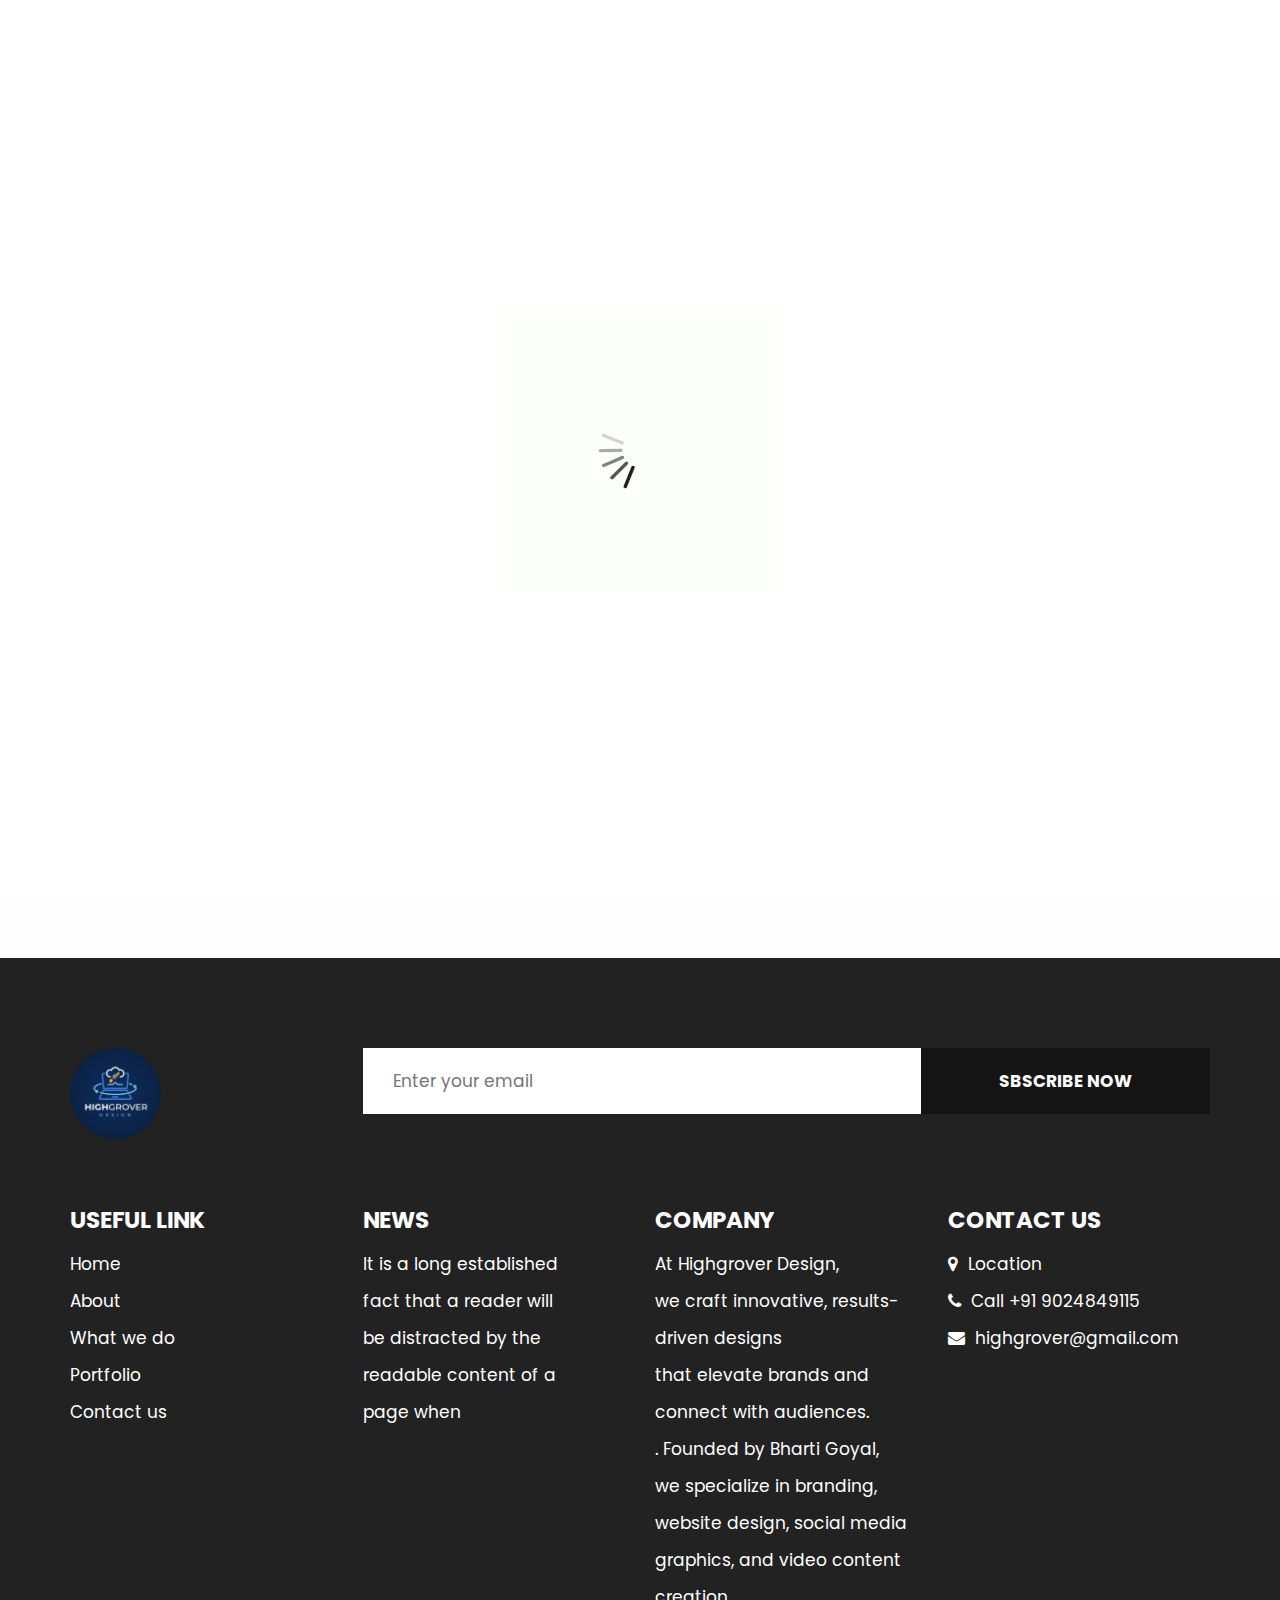
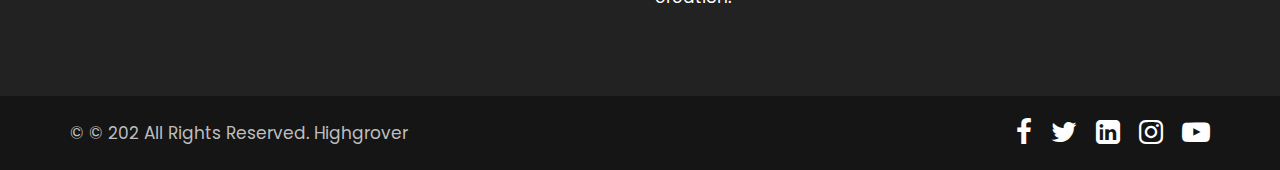
<file: contact.html>
<!DOCTYPE html>
<html lang="en">
   <head>
      <!-- basic -->
      <meta charset="utf-8">
      <meta http-equiv="X-UA-Compatible" content="IE=edge">
      <!-- mobile metas -->
      <meta name="viewport" content="width=device-width, initial-scale=1">
      <meta name="viewport" content="initial-scale=1, maximum-scale=1">
      <!-- site metas -->
      <title>Highgrover</title>
      <meta name="keywords" content="">
      <meta name="description" content="">
      <meta name="author" content="">
      <!-- bootstrap css -->
      <link rel="stylesheet" href="css/bootstrap.min.css">
      <!-- style css -->
      <link rel="stylesheet" href="css/style.css">
      <!-- responsive-->
      <link rel="stylesheet" href="css/responsive.css">
      <!-- awesome fontfamily -->
      <link rel="stylesheet" href="https://cdnjs.cloudflare.com/ajax/libs/font-awesome/4.7.0/css/font-awesome.min.css">
      <!--[if lt IE 9]>
      <script src="https://oss.maxcdn.com/html5shiv/3.7.3/html5shiv.min.js"></script>
      <script src="https://oss.maxcdn.com/respond/1.4.2/respond.min.js"></script><![endif]-->
   </head>
   <!-- body -->
   <body class="main-layout inner_page">
      <!-- loader  -->
      <div class="loader_bg">
         <div class="loader"><img src="images/loading.gif" alt="" /></div>
      </div>
      <!-- end loader -->
      <!-- header -->
      <header>
         <div class="header">
            <div class="container-fluid">
               <div class="row d_flex">
                  <div class=" col-md-2 col-sm-3 col logo_section">
                     <div class="full">
                        <div class="center-desk">
                           <div class="logo">
                              <a href="index.html"><img src="images/HighGrover_home.png" alt="#" /></a>
                           </div>
                        </div>
                     </div>
                  </div>
                  <div class="col-md-8 col-sm-9">
                     <nav class="navigation navbar navbar-expand-md navbar-dark ">
                        <button class="navbar-toggler" type="button" data-toggle="collapse" data-target="#navbarsExample04" aria-controls="navbarsExample04" aria-expanded="false" aria-label="Toggle navigation">
                        <span class="navbar-toggler-icon"></span>
                        </button>
                        <div class="collapse navbar-collapse" id="navbarsExample04">
                           <ul class="navbar-nav mr-auto">
                              <li class="nav-item">
                                 <a class="nav-link" href="index.html">Home</a>
                              </li>
                              <li class="nav-item">
                                 <a class="nav-link" href="about.html">About</a>
                              </li>
                              <li class="nav-item">
                                 <a class="nav-link" href="we_do.html">What we do</a>
                              </li>
                              <li class="nav-item">
                                 <a class="nav-link" href="portfolio.html">Portfolio </a>
                              </li>
                              <li class="nav-item active">
                                 <a class="nav-link" href="contact.html">Contact Us</a>
                              </li>
                           </ul>
                        </div>
                     </nav>
                  </div>
                  <div class="col-md-2 d_none">
                     <ul class="email text_align_right">
                        <li> <a href="Javascript:void(0)"> Login </a></li>
                        <li> <a href="Javascript:void(0)"> <i class="fa fa-search" style="cursor: pointer;" aria-hidden="true"> </i></a> </li>
                     </ul>
                  </div>
               </div>
            </div>
         </div>
      </header>
      <!-- end header -->
      <!-- contact -->
      <div class="contact">
         <div class="container">
            <div class="row ">
               <div class="col-md-8 offset-md-2">
                  <div class="titlepage text_align_left">
                     <h2>Get In Touch</h2>
                  </div>
                  <form id="request" class="main_form">
                     <div class="row">
                        <div class="col-md-12">
                           <input class="contactus" placeholder="Name" type="type" name=" Name"> 
                        </div>
                        <div class="col-md-12">
                           <input class="contactus" placeholder="Phone Number" type="type" name="Phone Number">                          
                        </div>
                        <div class="col-md-12">
                           <input class="contactus" placeholder="Email" type="type" name="Email">                          
                        </div>
                        <div class="col-md-12">
                           <textarea class="textarea" placeholder="Message" type="type" Message="Name"></textarea>
                        </div>
                        <div class="col-md-12">
                           <button class="send_btn">Send Now</button>
                        </div>
                     </div>
                  </form>
               </div>
            </div>
         </div>
      </div>
      <!-- contact -->
      <!-- footer -->
      <footer>
         <div class="footer">
            <div class="container">
               <div class="row">
                  <div class="col-md-3">
                     <a class="logo_footer footer_logo" href="index.html"><img src="images/HighGrover_home.png" alt="#" /></a>
                  </div>
                  <div class="col-md-9">
                     <form class="newslatter_form">
                        <input class="ente" placeholder="Enter your email" type="text" name="Enter your email">
                        <button class="subs_btn">Sbscribe Now</button>
                     </form>
                  </div>
                  <div class="col-md-3 col-sm-6">
                     <div class="Informa helpful">
                        <h3>Useful  Link</h3>
                        <ul>
                           <li><a href="index.html">Home</a></li>
                           <li><a href="about.html">About</a></li>
                           <li><a href="we_do.html">What we do</a></li>
                           <li><a href="portfolio.html">Portfolio</a></li>
                           <li><a href="contact.html">Contact us</a></li>
                        </ul>
                     </div>
                  </div>
                  <div class="col-md-3 col-sm-6">
                     <div class="Informa">
                        <h3>News</h3>
                        <ul>
                           <li>It is a long established                            
                           </li>
                           <li>fact that a reader will                           
                           </li>
                           <li>be distracted by the                           
                           </li>
                           <li>readable content of a                              
                           </li>
                           <li>page when                          
                           </li>
                        </ul>
                     </div>
                  </div>
                  <div class="col-md-3 col-sm-6">
                     <div class="Informa">
                        <h3>company</h3>
                         <ul>
                           
                           <li>At Highgrover Design,
                           </li>
                           <li>we craft innovative, results-driven designs                          
                           </li>
                           <li>that elevate brands and connect with audiences.                        
                           </li>
                           <li>. Founded by Bharti Goyal,                             
                           </li>
                           <li>we specialize in branding, website design, social media graphics, and video content creation.                         
                           </li>
                        </ul>
                     </div>
                  </div>
                  <div class="col-md-3 col-sm-6">
                     <div class="Informa conta">
                        <h3>contact Us</h3>
                        <ul>
                           <li> <a href="Javascript:void(0)"> <i class="fa fa-map-marker" aria-hidden="true"></i> Location
                              </a>
                           </li>
                           <li> <a href="Javascript:void(0)"><i class="fa fa-phone" aria-hidden="true"></i> Call +91 9024849115
                              </a>
                           </li>
                           <li> <a href="Javascript:void(0)"> <i class="fa fa-envelope" aria-hidden="true"></i> highgrover@gmail.com
                              </a>
                           </li>
                        </ul>
                     </div>
                  </div>
               </div>
            </div>
            <div class="copyright text_align_left">
               <div class="container">
                  <div class="row d_flex">
                     <div class="col-md-6">
                        <p>© © 202 All Rights Reserved.  <a href="./index.html"> Highgrover</a></p>
                     </div>
                     <div class="col-md-6">
                        <ul class="social_icon text_align_center">
                           <li> <a href="Javascript:void(0)"><i class="fa fa-facebook-f"></i></a></li>
                           <li> <a href="Javascript:void(0)"><i class="fa fa-twitter"></i></a></li>
                           <li> <a href="Javascript:void(0)"><i class="fa fa-linkedin-square" aria-hidden="true"></i></a></li>
                           <li> <a href="Javascript:void(0)"><i class="fa fa-instagram" aria-hidden="true"></i></a></li>
                           <li> <a href="Javascript:void(0)"><i class="fa fa-youtube-play" aria-hidden="true"></i></a></li>
                        </ul>
                     </div>
                  </div>
               </div>
            </div>
         </div>
      </footer>
      <!-- end footer -->
      <!-- Javascript files-->
      <script src="js/jquery.min.js"></script>
      <script src="js/bootstrap.bundle.min.js"></script>
      <script src="js/jquery-3.0.0.min.js"></script>
      <script src="js/custom.js"></script>
   </body>
</html>
</file>
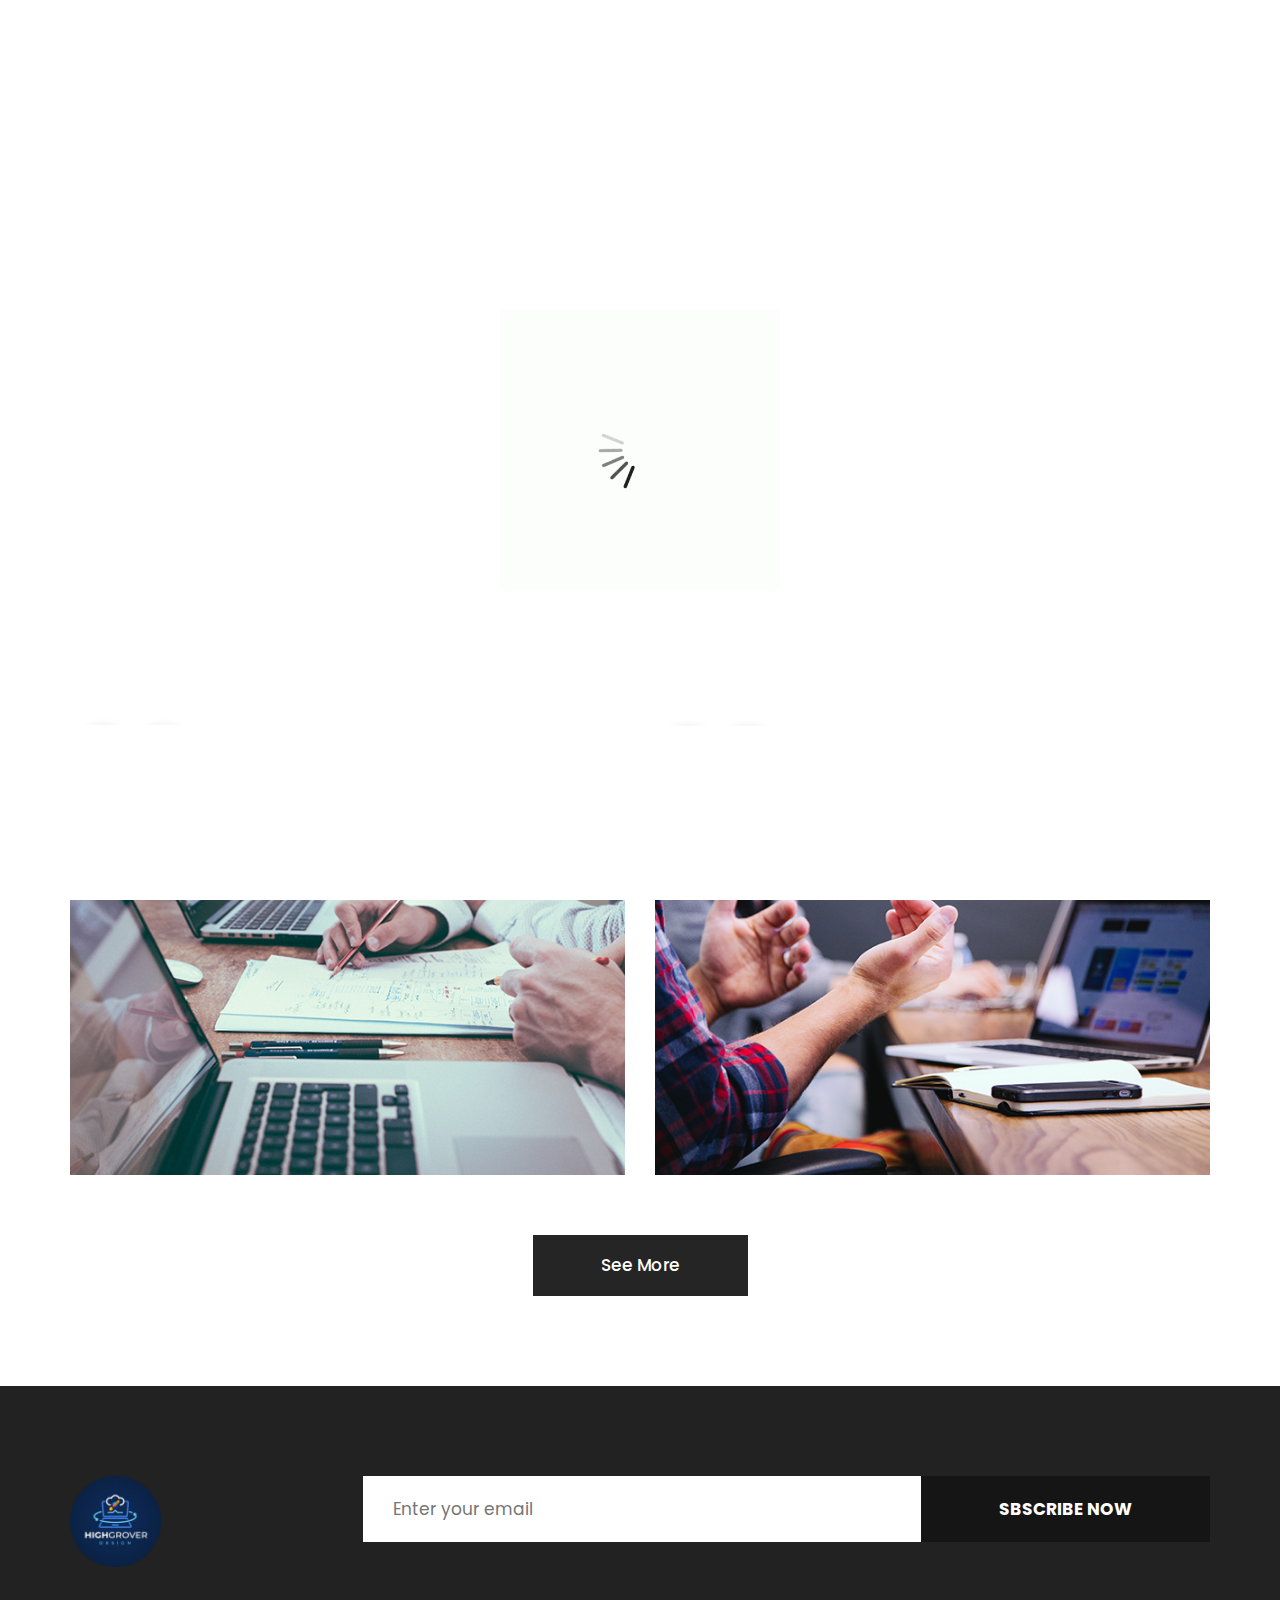
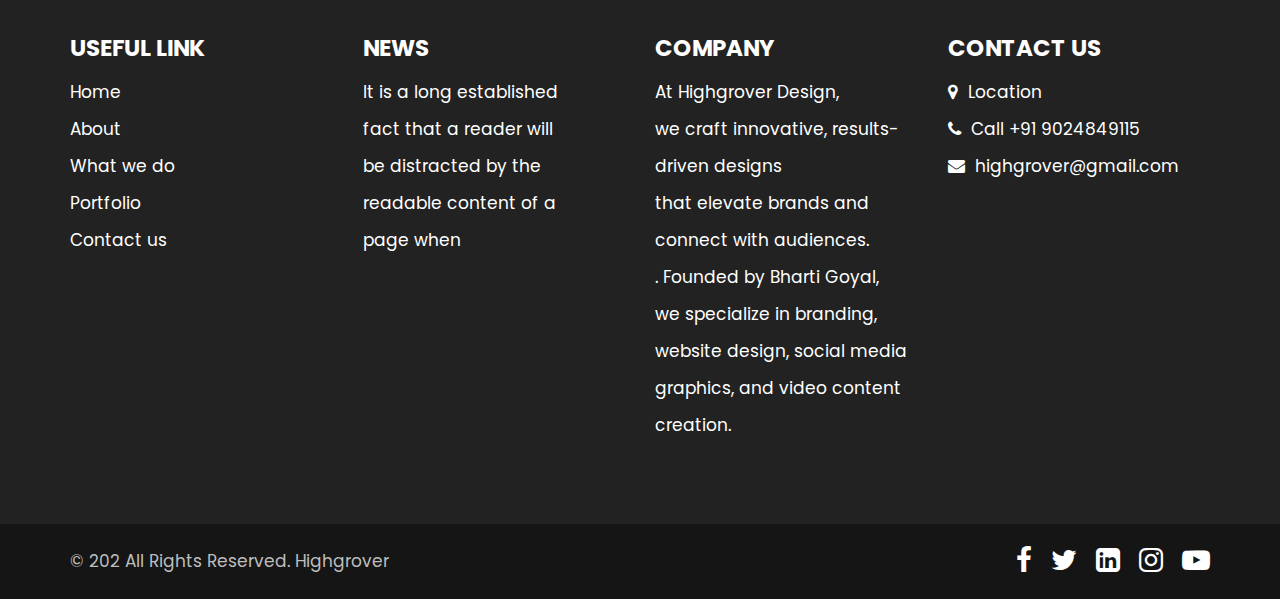
<file: portfolio.html>
<!DOCTYPE html>
<html lang="en">
   <head>
      <!-- basic -->
      <meta charset="utf-8">
      <meta http-equiv="X-UA-Compatible" content="IE=edge">
      <!-- mobile metas -->
      <meta name="viewport" content="width=device-width, initial-scale=1">
      <meta name="viewport" content="initial-scale=1, maximum-scale=1">
      <!-- site metas -->
      <title>Highgrover</title>
      <meta name="keywords" content="">
      <meta name="description" content="">
      <meta name="author" content="">
      <!-- bootstrap css -->
      <link rel="stylesheet" href="css/bootstrap.min.css">
      <!-- style css -->
      <link rel="stylesheet" href="css/style.css">
      <!-- responsive-->
      <link rel="stylesheet" href="css/responsive.css">
      <!-- awesome fontfamily -->
      <link rel="stylesheet" href="https://cdnjs.cloudflare.com/ajax/libs/font-awesome/4.7.0/css/font-awesome.min.css">
      <!--[if lt IE 9]>
      <script src="https://oss.maxcdn.com/html5shiv/3.7.3/html5shiv.min.js"></script>
      <script src="https://oss.maxcdn.com/respond/1.4.2/respond.min.js"></script><![endif]-->
   </head>
   <!-- body -->
   <body class="main-layout inner_page">
      <!-- loader  -->
      <div class="loader_bg">
         <div class="loader"><img src="images/loading.gif" alt="" /></div>
      </div>
      <!-- end loader -->
      <!-- header -->
      <header>
         <div class="header">
            <div class="container-fluid">
               <div class="row d_flex">
                  <div class=" col-md-2 col-sm-3 col logo_section">
                     <div class="full">
                        <div class="center-desk">
                           <div class="logo">
                              <a href="index.html"><img src="images/HighGrover_home.png" alt="#" /></a>
                           </div>
                        </div>
                     </div>
                  </div>
                  <div class="col-md-8 col-sm-9">
                     <nav class="navigation navbar navbar-expand-md navbar-dark ">
                        <button class="navbar-toggler" type="button" data-toggle="collapse" data-target="#navbarsExample04" aria-controls="navbarsExample04" aria-expanded="false" aria-label="Toggle navigation">
                        <span class="navbar-toggler-icon"></span>
                        </button>
                        <div class="collapse navbar-collapse" id="navbarsExample04">
                           <ul class="navbar-nav mr-auto">
                              <li class="nav-item">
                                 <a class="nav-link" href="index.html">Home</a>
                              </li>
                              <li class="nav-item">
                                 <a class="nav-link" href="about.html">About</a>
                              </li>
                              <li class="nav-item">
                                 <a class="nav-link" href="we_do.html">What we do</a>
                              </li>
                              <li class="nav-item active">
                                 <a class="nav-link" href="portfolio.html">Portfolio </a>
                              </li>
                              <li class="nav-item">
                                 <a class="nav-link" href="contact.html">Contact Us</a>
                              </li>
                           </ul>
                        </div>
                     </nav>
                  </div>
                  <div class="col-md-2 d_none">
                     <ul class="email text_align_right">
                        <li> <a href="Javascript:void(0)"> Login </a></li>
                        <li> <a href="Javascript:void(0)"> <i class="fa fa-search" style="cursor: pointer;" aria-hidden="true"> </i></a> </li>
                     </ul>
                  </div>
               </div>
            </div>
         </div>
      </header>
      <!-- end header -->
      <!-- portfolio -->
      <div class="portfolio">
         <div class="container">
            <div class="row">
               <div class="col-md-12">
                  <div class="titlepage text_align_left">
                     <h2>We Have Done Portfolio  </h2>
                  </div>
               </div>
            </div>
            <div class="row">
               <div class="col-md-6">
                  <div id="ho_nf" class="portfolio_main text_align_left">
                     <figure>
                        <img src="images/prot1.png" alt="#"/>
                        <div class="portfolio_text">
                           <div class="li_icon">
                              <a href="Javascript:void(0)"><i class="fa fa-search" aria-hidden="true"></i></a>
                              <a href="Javascript:void(0)"><i class="fa fa-link" aria-hidden="true"></i></a>
                           </div>
                           <h3>Carrency Dashbord</h3>
                           <p>There are many variations of passages of Lorem Ipsum available, but the majoraity have suffered alteration in some form, by injected humour, or randomised words which don't look even slightly believable</p>
                        </div>
                     </figure>
                  </div>
               </div>
               <div class="col-md-6">
                  <div id="ho_nf" class="portfolio_main text_align_left">
                     <figure>
                        <img src="images/prot2.png" alt="#"/>
                        <div class="portfolio_text">
                           <div class="li_icon">
                              <a href="Javascript:void(0)"><i class="fa fa-search" aria-hidden="true"></i></a>
                              <a href="Javascript:void(0)"><i class="fa fa-link" aria-hidden="true"></i></a>
                           </div>
                           <h3>Carrency Dashbord</h3>
                           <p>There are many variations of passages of Lorem Ipsum available, but the majoraity have suffered alteration in some form, by injected humour, or randomised words which don't look even slightly believable</p>
                        </div>
                     </figure>
                  </div>
               </div>
               <div class="col-md-6">
                  <div id="ho_nf" class="portfolio_main text_align_left">
                     <figure>
                        <img src="images/prot3.png" alt="#"/>
                        <div class="portfolio_text">
                           <div class="li_icon">
                              <a href="Javascript:void(0)"><i class="fa fa-search" aria-hidden="true"></i></a>
                              <a href="Javascript:void(0)"><i class="fa fa-link" aria-hidden="true"></i></a>
                           </div>
                           <h3>Carrency Dashbord</h3>
                           <p>There are many variations of passages of Lorem Ipsum available, but the majoraity have suffered alteration in some form, by injected humour, or randomised words which don't look even slightly believable</p>
                        </div>
                     </figure>
                  </div>
               </div>
               <div class="col-md-6">
                  <div id="ho_nf" class="portfolio_main text_align_left">
                     <figure>
                        <img src="images/prot4.png" alt="#"/>
                        <div class="portfolio_text">
                           <div class="li_icon">
                              <a href="Javascript:void(0)"><i class="fa fa-search" aria-hidden="true"></i></a>
                              <a href="Javascript:void(0)"><i class="fa fa-link" aria-hidden="true"></i></a>
                           </div>
                           <h3>Carrency Dashbord</h3>
                           <p>There are many variations of passages of Lorem Ipsum available, but the majoraity have suffered alteration in some form, by injected humour, or randomised words which don't look even slightly believable</p>
                        </div>
                     </figure>
                  </div>
               </div>
               <div class="col-md-12">
                  <a class="read_more" href="portfolio.html">See More</a>
               </div>
            </div>
         </div>
      </div>
      <!-- end portfolio -->
      <!-- footer -->
      <footer>
         <div class="footer">
            <div class="container">
               <div class="row">
                  <div class="col-md-3">
                     <a class="logo_footer footer_logo" href="index.html"><img src="images/HighGrover_home.png" alt="#" /></a>
                  </div>
                  <div class="col-md-9">
                     <form class="newslatter_form">
                        <input class="ente" placeholder="Enter your email" type="text" name="Enter your email">
                        <button class="subs_btn">Sbscribe Now</button>
                     </form>
                  </div>
                  <div class="col-md-3 col-sm-6">
                     <div class="Informa helpful">
                        <h3>Useful  Link</h3>
                        <ul>
                           <li><a href="index.html">Home</a></li>
                           <li><a href="about.html">About</a></li>
                           <li><a href="we_do.html">What we do</a></li>
                           <li><a href="portfolio.html">Portfolio</a></li>
                           <li><a href="contact.html">Contact us</a></li>
                        </ul>
                     </div>
                  </div>
                  <div class="col-md-3 col-sm-6">
                     <div class="Informa">
                        <h3>News</h3>
                        <ul>
                           <li>It is a long established                            
                           </li>
                           <li>fact that a reader will                           
                           </li>
                           <li>be distracted by the                           
                           </li>
                           <li>readable content of a                              
                           </li>
                           <li>page when                          
                           </li>
                        </ul>
                     </div>
                  </div>
                  <div class="col-md-3 col-sm-6">
                     <div class="Informa">
                        <h3>company</h3>
                         <ul>
                           
                           <li>At Highgrover Design,
                           </li>
                           <li>we craft innovative, results-driven designs                          
                           </li>
                           <li>that elevate brands and connect with audiences.                        
                           </li>
                           <li>. Founded by Bharti Goyal,                             
                           </li>
                           <li>we specialize in branding, website design, social media graphics, and video content creation.                         
                           </li>
                        </ul>
                     </div>
                  </div>
                  <div class="col-md-3 col-sm-6">
                     <div class="Informa conta">
                        <h3>contact Us</h3>
                        <ul>
                           <li> <a href="Javascript:void(0)"> <i class="fa fa-map-marker" aria-hidden="true"></i> Location
                              </a>
                           </li>
                           <li> <a href="Javascript:void(0)"><i class="fa fa-phone" aria-hidden="true"></i> Call +91 9024849115
                              </a>
                           </li>
                           <li> <a href="Javascript:void(0)"> <i class="fa fa-envelope" aria-hidden="true"></i> highgrover@gmail.com
                              </a>
                           </li>
                        </ul>
                     </div>
                  </div>
               </div>
            </div>
            <div class="copyright text_align_left">
               <div class="container">
                  <div class="row d_flex">
                     <div class="col-md-6">
                        <p>© 202 All Rights Reserved.  <a href="./index.html"> Highgrover</a></p>
                     </div>
                     <div class="col-md-6">
                        <ul class="social_icon text_align_center">
                           <li> <a href="Javascript:void(0)"><i class="fa fa-facebook-f"></i></a></li>
                           <li> <a href="Javascript:void(0)"><i class="fa fa-twitter"></i></a></li>
                           <li> <a href="Javascript:void(0)"><i class="fa fa-linkedin-square" aria-hidden="true"></i></a></li>
                           <li> <a href="Javascript:void(0)"><i class="fa fa-instagram" aria-hidden="true"></i></a></li>
                           <li> <a href="Javascript:void(0)"><i class="fa fa-youtube-play" aria-hidden="true"></i></a></li>
                        </ul>
                     </div>
                  </div>
               </div>
            </div>
         </div>
      </footer>
      <!-- end footer -->
      <!-- Javascript files-->
      <script src="js/jquery.min.js"></script>
      <script src="js/bootstrap.bundle.min.js"></script>
      <script src="js/jquery-3.0.0.min.js"></script>
      <script src="js/custom.js"></script>
   </body>
</html>
</file>
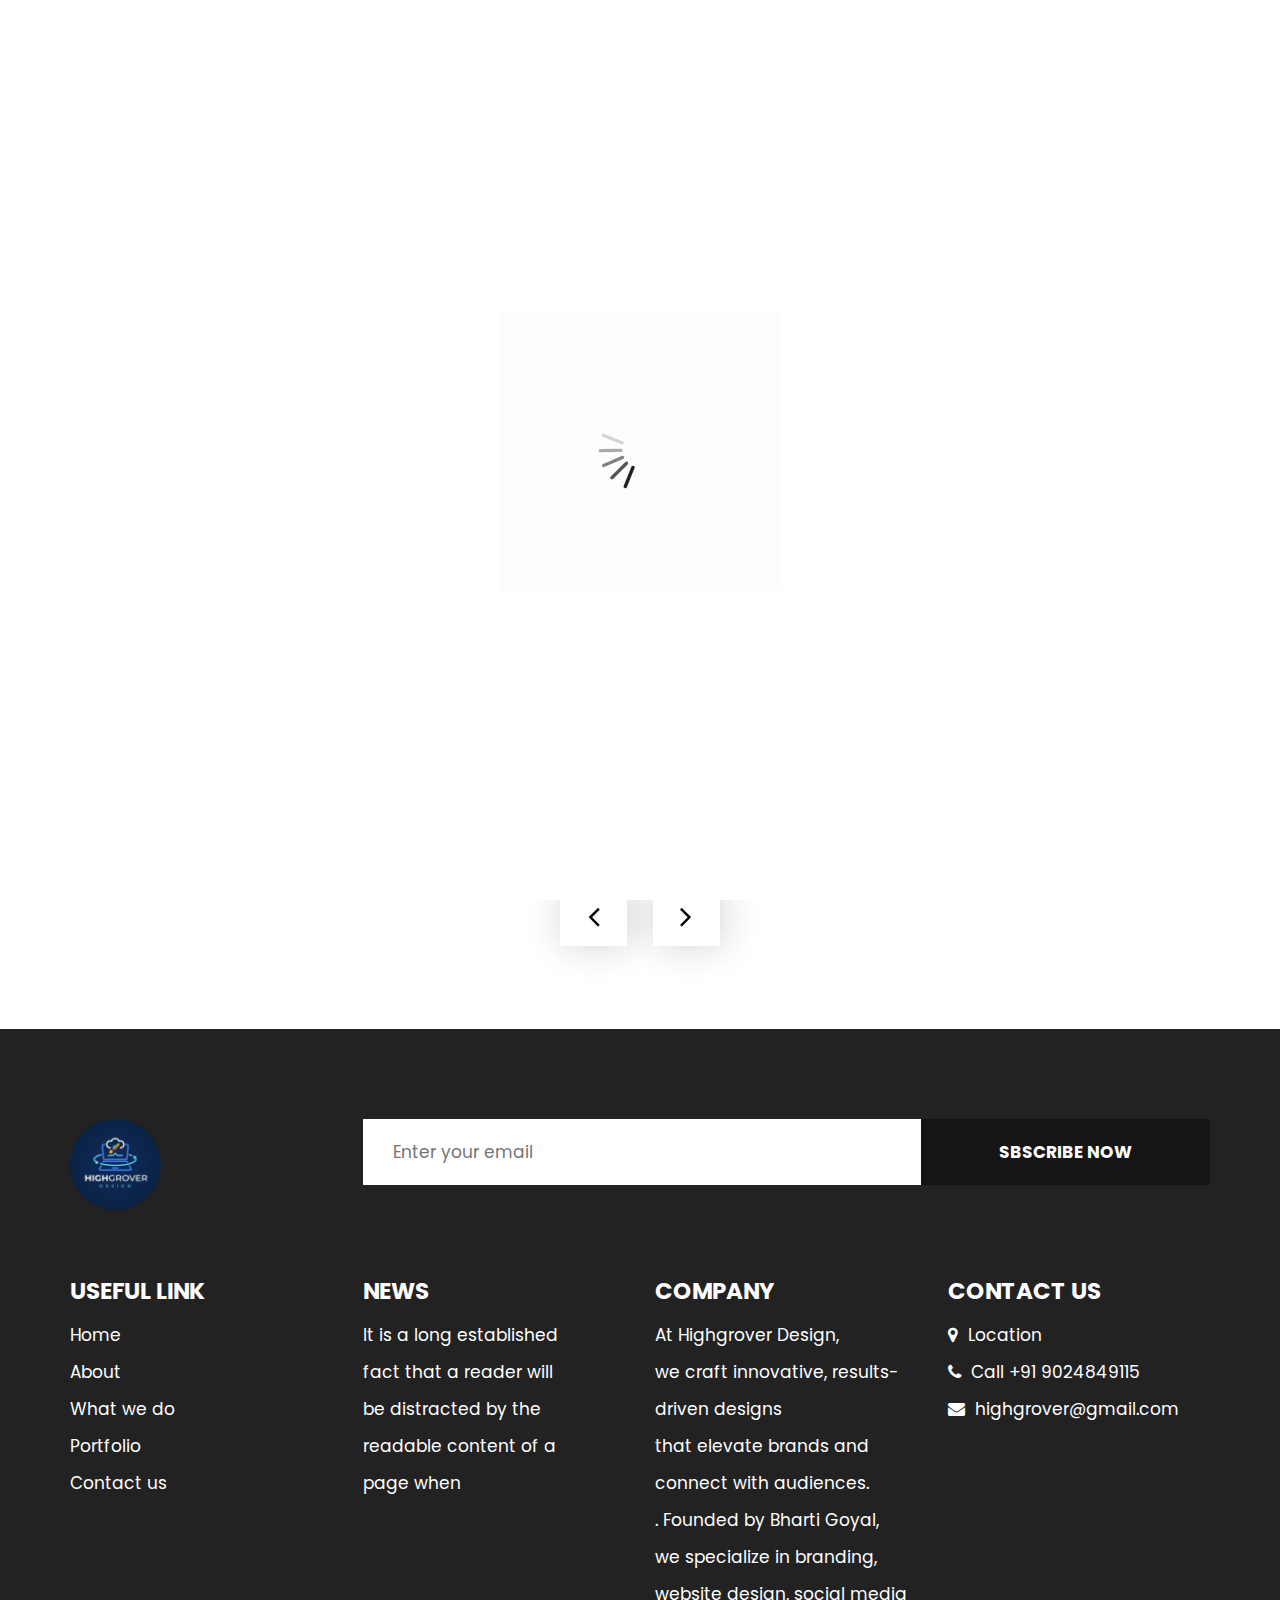
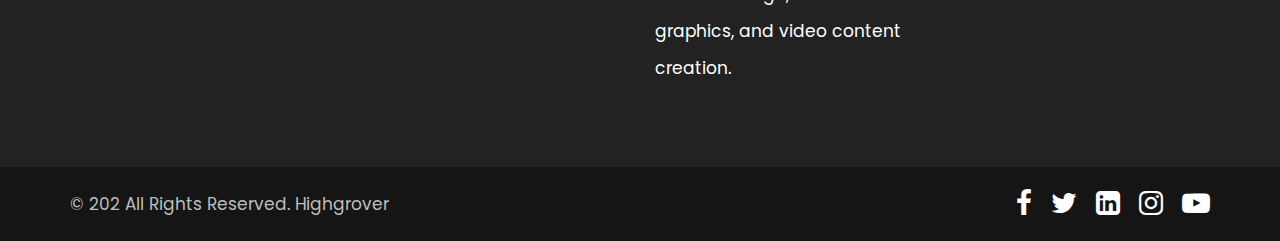
<file: we_do.html>
<!DOCTYPE html>
<html lang="en">
   <head>
      <!-- basic -->
      <meta charset="utf-8">
      <meta http-equiv="X-UA-Compatible" content="IE=edge">
      <!-- mobile metas -->
      <meta name="viewport" content="width=device-width, initial-scale=1">
      <meta name="viewport" content="initial-scale=1, maximum-scale=1">
      <!-- site metas -->
      <title>Highgrover</title>
      <meta name="keywords" content="">
      <meta name="description" content="">
      <meta name="author" content="">
      <!-- bootstrap css -->
      <link rel="stylesheet" href="css/bootstrap.min.css">
      <!-- style css -->
      <link rel="stylesheet" href="css/style.css">
      <!-- responsive-->
      <link rel="stylesheet" href="css/responsive.css">
      <!-- awesome fontfamily -->
      <link rel="stylesheet" href="https://cdnjs.cloudflare.com/ajax/libs/font-awesome/4.7.0/css/font-awesome.min.css">
      <!--[if lt IE 9]>
      <script src="https://oss.maxcdn.com/html5shiv/3.7.3/html5shiv.min.js"></script>
      <script src="https://oss.maxcdn.com/respond/1.4.2/respond.min.js"></script><![endif]-->
   </head>
   <!-- body -->
   <body class="main-layout inner_page">
      <!-- loader  -->
      <div class="loader_bg">
         <div class="loader"><img src="images/loading.gif" alt="" /></div>
      </div>
      <!-- end loader -->
      <!-- header -->
      <header>
         <div class="header">
            <div class="container-fluid">
               <div class="row d_flex">
                  <div class=" col-md-2 col-sm-3 col logo_section">
                     <div class="full">
                        <div class="center-desk">
                           <div class="logo">
                              <a href="index.html"><img src="images/HighGrover_home.png" alt="#" /></a>
                           </div>
                        </div>
                     </div>
                  </div>
                  <div class="col-md-8 col-sm-9">
                     <nav class="navigation navbar navbar-expand-md navbar-dark ">
                        <button class="navbar-toggler" type="button" data-toggle="collapse" data-target="#navbarsExample04" aria-controls="navbarsExample04" aria-expanded="false" aria-label="Toggle navigation">
                        <span class="navbar-toggler-icon"></span>
                        </button>
                        <div class="collapse navbar-collapse" id="navbarsExample04">
                           <ul class="navbar-nav mr-auto">
                              <li class="nav-item">
                                 <a class="nav-link" href="index.html">Home</a>
                              </li>
                              <li class="nav-item">
                                 <a class="nav-link" href="about.html">About</a>
                              </li>
                              <li class="nav-item active">
                                 <a class="nav-link" href="we_do.html">What we do</a>
                              </li>
                              <li class="nav-item">
                                 <a class="nav-link" href="portfolio.html">Portfolio </a>
                              </li>
                              <li class="nav-item">
                                 <a class="nav-link" href="contact.html">Contact Us</a>
                              </li>
                           </ul>
                        </div>
                     </nav>
                  </div>
                  <div class="col-md-2 d_none">
                     <ul class="email text_align_right">
                        <li> <a href="Javascript:void(0)"> Login </a></li>
                        <li> <a href="Javascript:void(0)"> <i class="fa fa-search" style="cursor: pointer;" aria-hidden="true"> </i></a> </li>
                     </ul>
                  </div>
               </div>
            </div>
         </div>
      </header>
      <!-- end header -->
      <!-- we_do -->
      <div class="we_do">
         <div class="container">
            <div class="row">
               <div class="col-md-12">
                  <div class="titlepage text_align_center">
                     <h2>What we do </h2>
                  </div>
               </div>
            </div>
            <div class="row">
               <div class="col-md-12">
                  <div id="we1" class="carousel slide" data-ride="carousel">
                     <ol class="carousel-indicators">
                        <li data-target="#we1" data-slide-to="0" class="active"></li>
                        <li data-target="#we1" data-slide-to="1"></li>
                        <li data-target="#we1" data-slide-to="2"></li>
                        <li data-target="#we1" data-slide-to="3"></li>
                     </ol>
                     <div class="carousel-inner">
                        <div class="carousel-item active">
                           <div class="container-fluid">
                              <div class="carousel-caption we1_do">
                                 <div class="row">
                                    <div class="col-md-4">
                                       <div id="bo_ho" class="we_box text_align_left">
                                          <i><img src="images/we1.png" alt="#"/></i>
                                          <h3>website <br>development</h3>
                                          <p>many variations of passages of Lorem Ipsum available, but the majority have suffered alteration in some form, by injected humour, or randomised words which
                                          </p>
                                          <a class="read_more" href="we_do">Read More</a>
                                       </div>
                                    </div>
                                    <div class="col-md-4">
                                       <div id="bo_ho" class="we_box text_align_left">
                                          <i><img src="images/we1.png" alt="#"/></i>
                                          <h3>website <br>development</h3>
                                          <p>many variations of passages of Lorem Ipsum available, but the majority have suffered alteration in some form, by injected humour, or randomised words which
                                          </p>
                                          <a class="read_more" href="we_do">Read More</a>
                                       </div>
                                    </div>
                                    <div class="col-md-4">
                                       <div id="bo_ho" class="we_box text_align_left">
                                          <i><img src="images/we1.png" alt="#"/></i>
                                          <h3>website <br>development</h3>
                                          <p>many variations of passages of Lorem Ipsum available, but the majority have suffered alteration in some form, by injected humour, or randomised words which
                                          </p>
                                          <a class="read_more" href="we_do">Read More</a>
                                       </div>
                                    </div>
                                 </div>
                              </div>
                           </div>
                        </div>
                        <div class="carousel-item">
                           <div class="container-fluid">
                              <div class="carousel-caption we1_do">
                                 <div class="row">
                                    <div class="col-md-4">
                                       <div id="bo_ho" class="we_box text_align_left">
                                          <i><img src="images/we1.png" alt="#"/></i>
                                          <h3>website <br>development</h3>
                                          <p>many variations of passages of Lorem Ipsum available, but the majority have suffered alteration in some form, by injected humour, or randomised words which
                                          </p>
                                          <a class="read_more" href="we_do">Read More</a>
                                       </div>
                                    </div>
                                    <div class="col-md-4">
                                       <div id="bo_ho" class="we_box text_align_left">
                                          <i><img src="images/we2.png" alt="#"/></i>
                                          <h3>App <br>development</h3>
                                          <p>many variations of passages of Lorem Ipsum available, but the majority have suffered alteration in some form, by injected humour, or randomised words which
                                          </p>
                                          <a class="read_more" href="we_do">Read More</a>
                                       </div>
                                    </div>
                                    <div class="col-md-4">
                                       <div id="bo_ho" class="we_box text_align_left">
                                          <i><img src="images/we3.png" alt="#"/></i>
                                          <h3>website <br>design</h3>
                                          <p>many variations of passages of Lorem Ipsum available, but the majority have suffered alteration in some form, by injected humour, or randomised words which
                                          </p>
                                          <a class="read_more" href="we_do">Read More</a>
                                       </div>
                                    </div>
                                 </div>
                              </div>
                           </div>
                        </div>
                        <div class="carousel-item">
                           <div class="container-fluid">
                              <div class="carousel-caption we1_do">
                                 <div class="row">
                                    <div class="col-md-4">
                                       <div id="bo_ho" class="we_box text_align_left">
                                          <i><img src="images/we1.png" alt="#"/></i>
                                          <h3>website <br>development</h3>
                                          <p>many variations of passages of Lorem Ipsum available, but the majority have suffered alteration in some form, by injected humour, or randomised words which
                                          </p>
                                          <a class="read_more" href="we_do">Read More</a>
                                       </div>
                                    </div>
                                    <div class="col-md-4">
                                       <div id="bo_ho" class="we_box text_align_left">
                                          <i><img src="images/we1.png" alt="#"/></i>
                                          <h3>website <br>development</h3>
                                          <p>many variations of passages of Lorem Ipsum available, but the majority have suffered alteration in some form, by injected humour, or randomised words which
                                          </p>
                                          <a class="read_more" href="we_do">Read More</a>
                                       </div>
                                    </div>
                                    <div class="col-md-4">
                                       <div id="bo_ho" class="we_box text_align_left">
                                          <i><img src="images/we1.png" alt="#"/></i>
                                          <h3>website <br>development</h3>
                                          <p>many variations of passages of Lorem Ipsum available, but the majority have suffered alteration in some form, by injected humour, or randomised words which
                                          </p>
                                          <a class="read_more" href="we_do">Read More</a>
                                       </div>
                                    </div>
                                 </div>
                              </div>
                           </div>
                        </div>
                     </div>
                     <a class="carousel-control-prev" href="#we1" role="button" data-slide="prev">
                     <i class="fa fa-angle-left" aria-hidden="true"></i>
                     <span class="sr-only">Previous</span>
                     </a>
                     <a class="carousel-control-next" href="#we1" role="button" data-slide="next">
                     <i class="fa fa-angle-right" aria-hidden="true"></i>
                     <span class="sr-only">Next</span>
                     </a>
                  </div>
               </div>
            </div>
         </div>
      </div>
      <!-- end we_do -->
      <!-- footer -->
      <footer>
         <div class="footer">
            <div class="container">
               <div class="row">
                  <div class="col-md-3">
                     <a class="logo_footer footer_logo" href="index.html"><img src="images/HighGrover_home.png" alt="#" /></a>
                  </div>
                  <div class="col-md-9">
                     <form class="newslatter_form">
                        <input class="ente" placeholder="Enter your email" type="text" name="Enter your email">
                        <button class="subs_btn">Sbscribe Now</button>
                     </form>
                  </div>
                  <div class="col-md-3 col-sm-6">
                     <div class="Informa helpful">
                        <h3>Useful  Link</h3>
                        <ul>
                           <li><a href="index.html">Home</a></li>
                           <li><a href="about.html">About</a></li>
                           <li><a href="we_do.html">What we do</a></li>
                           <li><a href="portfolio.html">Portfolio</a></li>
                           <li><a href="contact.html">Contact us</a></li>
                        </ul>
                     </div>
                  </div>
                  <div class="col-md-3 col-sm-6">
                     <div class="Informa">
                        <h3>News</h3>
                        <ul>
                           <li>It is a long established                            
                           </li>
                           <li>fact that a reader will                           
                           </li>
                           <li>be distracted by the                           
                           </li>
                           <li>readable content of a                              
                           </li>
                           <li>page when                          
                           </li>
                        </ul>
                     </div>
                  </div>
                  <div class="col-md-3 col-sm-6">
                     <div class="Informa">
                        <h3>company</h3>
                         <ul>
                           
                           <li>At Highgrover Design,
                           </li>
                           <li>we craft innovative, results-driven designs                          
                           </li>
                           <li>that elevate brands and connect with audiences.                        
                           </li>
                           <li>. Founded by Bharti Goyal,                             
                           </li>
                           <li>we specialize in branding, website design, social media graphics, and video content creation.                         
                           </li>
                        </ul>
                     </div>
                  </div>
                  <div class="col-md-3 col-sm-6">
                     <div class="Informa conta">
                        <h3>contact Us</h3>
                        <ul>
                           <li> <a href="Javascript:void(0)"> <i class="fa fa-map-marker" aria-hidden="true"></i> Location
                              </a>
                           </li>
                           <li> <a href="Javascript:void(0)"><i class="fa fa-phone" aria-hidden="true"></i> Call +91 9024849115
                              </a>
                           </li>
                           <li> <a href="Javascript:void(0)"> <i class="fa fa-envelope" aria-hidden="true"></i> highgrover@gmail.com
                              </a>
                           </li>
                        </ul>
                     </div>
                  </div>
               </div>
            </div>
            <div class="copyright text_align_left">
               <div class="container">
                  <div class="row d_flex">
                     <div class="col-md-6">
                        <p>© 202 All Rights Reserved.  <a href="./index.html"> Highgrover</a></p>
                     </div>
                     <div class="col-md-6">
                        <ul class="social_icon text_align_center">
                           <li> <a href="Javascript:void(0)"><i class="fa fa-facebook-f"></i></a></li>
                           <li> <a href="Javascript:void(0)"><i class="fa fa-twitter"></i></a></li>
                           <li> <a href="Javascript:void(0)"><i class="fa fa-linkedin-square" aria-hidden="true"></i></a></li>
                           <li> <a href="Javascript:void(0)"><i class="fa fa-instagram" aria-hidden="true"></i></a></li>
                           <li> <a href="Javascript:void(0)"><i class="fa fa-youtube-play" aria-hidden="true"></i></a></li>
                        </ul>
                     </div>
                  </div>
               </div>
            </div>
         </div>
      </footer>
      <!-- end footer -->
      <!-- Javascript files-->
      <script src="js/jquery.min.js"></script>
      <script src="js/bootstrap.bundle.min.js"></script>
      <script src="js/jquery-3.0.0.min.js"></script>
      <script src="js/custom.js"></script>
   </body>
</html>
</file>
<file: css/style.css>
/*--------------------------------------------------------------------- 
File Name: style.css 
---------------------------------------------------------------------*/


/*--------------------------------------------------------------------- 
import Fonts 
---------------------------------------------------------------------*/

@import url('https://fonts.googleapis.com/css?family=Rajdhani:300,400,500,600,700');
@import url('https://fonts.googleapis.com/css?family=Poppins:100,100i,200,200i,300,300i,400,400i,500,500i,600,600i,700,700i,800,800i,900,900i');
@import url('https://fonts.googleapis.com/css?family=Raleway:100,100i,200,200i,300,300i,400,400i,500,500i,600,600i,700,700i,800,800i,900,900i');
@import url('https://fonts.googleapis.com/css?family=Open+Sans:400,600,600i,700,700i,800,800i&display=swap');

/*--------------------------------------------------------------------- import Files ---------------------------------------------------------------------*/

@import url(font-awesome.min.css);
@import url(owl.carousel.min.css);

/*--------------------------------------------------------------------- 
basic 
---------------------------------------------------------------------*/

body {
     color: #666666;
     font-size: 14px;
     font-family: 'Poppins', sans-serif;
     line-height: 1.80857;
     font-weight: normal;
}

a {
     color: #1f1f1f;
     text-decoration: none !important;
     outline: none !important;
     -webkit-transition: all .3s ease-in-out;
     -moz-transition: all .3s ease-in-out;
     -ms-transition: all .3s ease-in-out;
     -o-transition: all .3s ease-in-out;
     transition: all .3s ease-in-out;
}

h1,
h2,
h3,
h4,
h5,
h6 {
     letter-spacing: 0;
     font-weight: normal;
     position: relative;
     padding: 0;
     font-weight: normal;
     line-height: normal;
     color: #111111;
     margin: 0
}

h1 {
     font-size: 24px
}

h2 {
     font-size: 22px
}

h3 {
     font-size: 18px
}

h4 {
     font-size: 16px
}

h5 {
     font-size: 14px
}

h6 {
     font-size: 13px
}

*,
*::after,
*::before {
     -webkit-box-sizing: border-box;
     -moz-box-sizing: border-box;
     box-sizing: border-box;
}

h1 a,
h2 a,
h3 a,
h4 a,
h5 a,
h6 a {
     color: #212121;
     text-decoration: none!important;
     opacity: 1
}

button:focus {
     outline: none;
}

ul,
li,
ol {
     margin: 0px;
     padding: 0px;
     list-style: none;
}

p {
     margin: 0px;
     padding: 0;
     font-weight: 400;
     font-size: 17px;
     line-height: 28px;
}

a {
     color: #222222;
     text-decoration: none;
     outline: none !important;
}

a,
.btn {
     text-decoration: none !important;
     outline: none !important;
     -webkit-transition: all .3s ease-in-out;
     -moz-transition: all .3s ease-in-out;
     -ms-transition: all .3s ease-in-out;
     -o-transition: all .3s ease-in-out;
     transition: all .3s ease-in-out;
}

img {
     max-width: 100%;
     height: auto;
}

 :focus {
     outline: 0;
}

.btn-custom {
     margin-top: 20px;
     background-color: transparent !important;
     border: 2px solid #ddd;
     padding: 12px 40px;
     font-size: 16px;
}

.lead {
     font-size: 18px;
     line-height: 30px;
     color: #767676;
     margin: 0;
     padding: 0;
}

.form-control:focus {
     border-color: #ffffff !important;
     box-shadow: 0 0 0 .2rem rgba(255, 255, 255, .25);
}

.navbar-form input {
     border: none !important;
}

.badge {
     font-weight: 500;
}

blockquote {
     margin: 20px 0 20px;
     padding: 30px;
}

button {
     border: 0;
     margin: 0;
     padding: 0;
     cursor: pointer;
}

.full {
     width: 100%;
     float: left;
     margin: 0;
     padding: 0;
}

.titlepage {
     padding-bottom: 60px;
}

.titlepage::before {
     content: "";
     position: absolute;
     border: #fff solid 5px;
     border-width: 5px;
     width: 80px;
     z-index: 999;
     margin: 0 auto;
     left: 0;
     right: 0;
     top: 55px;
}

.titlepage h2 {
     font-size: 45px;
     font-weight: bold;
     line-height: 50px;
     color: #323232;
}

.read_more {
     display: inline-block;
     background: #6dcff6;
     color: #fff;
     max-width: 215px;
     height: 61px;
     line-height: 61px;
     width: 100%;
     font-size: 17px;
     text-align: center;
     font-weight: 500;
     transition: ease-in all 0.5s;
}

.read_more:hover {
     background: #0e0b01;
     color: #fff;
     transition: ease-in all 0.5s;
}

.img_responsive {
     max-width: 100%;
}

.text_align_center {
     text-align: center;
}

.text_align_left {
     text-align: left;
}

.text_align_right {
     text-align: right;
}

.d_flex {
     display: flex;
     align-items: center;
     flex-wrap: wrap;
}

.container {
     max-width: 1170px;
}


/*---------------------------- 
loader  
----------------------------*/

.loader_bg {
     position: fixed;
     z-index: 9999999;
     background: #fff;
     width: 100%;
     height: 100%;
}

.loader {
     height: 100%;
     width: 100%;
     position: absolute;
     left: 0;
     top: 0;
     display: flex;
     justify-content: center;
     align-items: center;
}

.loader img {
     width: 280px;
}


/*--------------------------------------------------------------------- 
header 
---------------------------------------------------------------------*/

.header {
     width: 100%;
     background: rgba(39, 43, 44, 0.87);
     height: 106px;
     padding: 37px 30px;
     position: absolute;
     z-index: 999;
     box-shadow: 3px 0 13px rgba(30, 30, 30, 0.90);
}


/*--------------------------------------------------------------------- 
menu section
---------------------------------------------------------------------*/

.navigation.navbar {
     float: right;
     padding: 0;
}

.navigation.navbar-dark .navbar-nav .nav-link {
     padding: 0px 30px;
     color: #fff;
     font-size: 17px;
     line-height: 20px;
     font-weight: 400;
}

.navigation.navbar-dark .navbar-nav .nav-link:focus,
.navigation.navbar-dark .navbar-nav .nav-link:hover {
     color: #fff;
}

.navigation.navbar-dark .navbar-nav .active>.nav-link,
.navigation.navbar-dark .navbar-nav .nav-link.active,
.navigation.navbar-dark .navbar-nav .nav-link.show,
.navigation.navbar-dark .navbar-nav .show>.nav-link {
     color: #fff;
}

.di_no {
     display: none;
}

ul.email {
     padding-top: 1px;
     display: flex;
     align-items: center;
     justify-content: flex-end;
     flex-wrap: wrap;
}

ul.email li {
     padding: 0px 35px;
}

ul.email li:nth-child(2) {
     padding-right: 0;
}

ul.email li a {
     font-size: 17px;
     color: #fff;
}

ul.email li i {
     color: #fff;
     font-size: 19px;
}


/** banner_main **/

#top_section {
     background-image: url('../images/HighGrover_banner.gif');
     background-size: cover;
     background-repeat: no-repeat;
     padding-top: 120px;
     position: relative;
     height: 100vh;
     background-position: center;
}

#myCarousel .carousel-indicators {
     bottom: -50px;
     margin-left: 11px;
     right: inherit;
}

#myCarousel .carousel-indicators .active {
     background: #0e0b01;
}

#myCarousel .carousel-indicators li {
     cursor: pointer;
     background: #fff;
     border-radius: 40px;
     width: 22px;
     height: 22px;
}

#myCarousel a.carousel-control-next,
#myCarousel a.carousel-control-prev {
     display: none;
}

.relative {
     position: inherit;
     bottom: 0;
     padding: 0;
}

.bluid {
     margin-top: 10px;
     font-family: 'Open Sans', sans-serif;
     text-align: left;
}

.banner_main .bluid h1 {
     color: #fff;
     font-size: 100px;
     line-height: 110px;
     font-weight: bold;
     padding-bottom: 25px;
}

.banner_main .bluid p {
     color: #fff;
     line-height: 25px;
     font-weight: 500;
     padding-bottom: 50px;
     font-size: 17px;
}

.banner_main .bluid .read_more {
     margin-right: 8px;
     background: #fff;
     color: #000;
}

.banner_main .bluid .read_more:hover {
     color: #fff;
     background: #0e0b01;
}


/** we_do **/

.we_do {
     background: #fff;
     padding: 90px 0 190px 0;
}

.we_do .titlepage::before {
     border: #2e2f34 solid 5px;
}

.we1_do {
     position: inherit;
     padding: 0;
}

#bo_ho:hover {
     border: #292a2c solid 1px;
     transition: ease-in all 0.5s;
}

.we_box {
     border: #e6e7e8 solid 1px;
     transition: ease-in all 0.5s;
     padding: 40px;
     margin-bottom: 26px;
}

.we_box h3 {
     color: #292929;
     font-size: 22px;
     font-weight: bold;
     line-height: 25px;
     text-transform: uppercase;
     padding-top: 25px;
}

.we_box h3 img {
     float: right;
}

.we_box p {
     color: #292929;
     padding-top: 25px;
     display: block;
     padding-bottom: 40px;
}

.we_box .read_more {
     max-width: 131px;
     height: 41px;
     line-height: 41px;
     margin: 0 auto;
     display: block;
     margin-right: 0;
     background: #464646;
}

#we1 .carousel-indicators {
     display: none;
}

#we1 a.carousel-control-next,
#we1 a.carousel-control-prev {
     background: #ffffff;
     width: 67px;
     height: 59px;
     top: 109%;
     opacity: 1;
     font-size: 33px;
     color: #000000;
     box-shadow: 3px 0 36px rgba(30, 30, 30, 0.2);
}

#we1 a.carousel-control-prev {
     left: 43%;
}

#we1 a.carousel-control-next {
     right: 43%;
}

#we1 a.carousel-control-next:focus,
#we1 a.carousel-control-next:hover,
#we1 a.carousel-control-prev:focus,
#we1 a.carousel-control-prev:hover {
     background: #464646;
     color: #fff;
     opacity: 1;
}


/** end we_do **/


/** about **/

.about {
     background: url(../images/about_bg.jpg);
     background-position: center;
     background-repeat: no-repeat;
     height: 100vh;
     padding: 90px 0;
}

.about .titlepage::before {
     border: #fff solid 5px;
}

.about .titlepage {
     padding-bottom: 0;
     margin-bottom: 0px;
}

.about .titlepage h2 {
     color: #fff;
}

.about .titlepage p {
     line-height: 28px;
     padding-top: 20px;
     color: #fff;
     font-size: 17px;
}


/** end about **/


/** portfolio **/

.portfolio {
     padding-top: 90px;
     padding-bottom: 90px;
     background: #fff;
}

.portfolio .titlepage::before {
     right: inherit;
     border: #2e2f34 solid 5px;
     left: 15px;
}

.portfolio_main {
     margin-bottom: 30px;
     transition: ease-in all 0.5s;
}

.portfolio_main figure {
     margin: 0;
     position: relative;
     overflow: hidden;
}

#ho_nf:hover {
     box-shadow: 3px 0 20px rgba(30, 30, 30, 0.31);
     transition: ease-in all 0.5s;
}

#ho_nf:hover .portfolio_text {
     height: 240px;
     transition: ease-in all 0.5s;
     padding: 40px 40px;
}

#ho_nf:hover .li_icon {
     margin-top: -65px;
     transition: ease-in all 0.7s;
}

.portfolio_text {
     cursor: pointer;
     position: absolute;
     transition: ease-in all 0.5s;
     bottom: 0;
     height: 0;
     background: #fff;
     overflow: initial;
}

.li_icon {
     display: flex;
     transition: ease-in all 0.7s;
     z-index: 99999999999999999999999;
     position: absolute;
}

.li_icon a {
     background: #fff;
     width: 60px;
     height: 60px;
     border-radius: 50px;
     display: flex;
     align-items: center;
     justify-content: center;
     color: #3a404e;
     box-shadow: 3px 0 9px rgba(30, 30, 30, 0.09);
}

.li_icon a:hover {
     background: #0f1012;
     color: #fff;
}

.portfolio_text h3 {
     color: #0c0c0d;
     font-size: 24px;
     line-height: 30px;
     font-weight: bold;
     padding-bottom: 15px;
}

.portfolio_text p {
     color: #031330;
     font-size: 17px;
     line-height: 30px;
     padding-bottom: 15px;
}

.portfolio .read_more {
     margin: 0 auto;
     display: block;
     background: #252525;
     margin-top: 30px;
}

.portfolio .read_more:hover {
     background: #464646c7;
}


/* end portfolio */


/* chose */

.chose {
     padding: 90px 0 60px 0;
     background: #323232;
}

.chose .titlepage::before {
     right: inherit;
     left: 15px;
}

.chose .titlepage h2 {
     color: #fff;
}

.chose.chose .titlepage p {
     color: #fff;
     padding-top: 15px;
}

.chose_box {
     margin-bottom: 30px;
}

.chose_box h3 {
     padding-top: 20px;
     color: #fff;
     font-weight: bold;
     font-size: 30px;
     line-height: 35px;
}

.chose_box strong {
     display: block;
     color: #fff;
     font-weight: bold;
     font-size: 48px;
     line-height: 60px;
     padding-bottom: 30px;
}

.chose_box .read_more {
     background: #fff;
     color: #323232;
     max-width: 176px;
     line-height: 47px;
     height: 47px;
}

.chose_box .read_more:hover {
     background: #0e0b01;
     color: #fff;
}


/** end chose **/


/** contact section **/

.contact {
     background: #fefeff;
     padding: 90px 0;
}

.contact .titlepage::before {
     right: inherit;
     border: #2e2f34 solid 5px;
     left: 15px;
}

.main_form .contactus {
     border: #d2d2d3 solid 1px;
     padding: 0 15px;
     margin-bottom: 25px;
     width: 100%;
     height: 71px;
     background: #fff;
     color: #888888;
     font-size: 16px;
     font-weight: normal;
}

.main_form .textarea {
     border: #d2d2d3 solid 1px;
     margin-bottom: 25px;
     width: 100%;
     background: #fff;
     color: #888888;
     font-size: 18px;
     font-weight: normal;
     padding: 57px 15px 0 15px;
     border-radius: 0;
     height: 150px;
}

.main_form .send_btn {
     font-size: 17px;
     transition: ease-in all 0.5s;
     background-color: #323232;
     text-transform: uppercase;
     color: #fff;
     padding: 25px 0px;
     max-width: 252px;
     width: 100%;
     display: block;
     margin-top: 10px !important;
     font-weight: bold;
}

.main_form .send_btn:hover {
     background-color: #464646c7;
     transition: ease-in all 0.5s;
     color: #fff;
}

#request *::placeholder {
     color: #888888;
     opacity: 1;
}


/** end contact section **/


/** testimonial **/

.posi_in {
     position: inherit;
     padding: 0;
}

.clientsl_text {
     margin-top: 90px;
     box-shadow: 0px 0 11px rgba(30, 30, 30, 0.07);
     padding: 40px;
     margin-bottom: 26px;
}

.clientsl_text i img {
     margin-top: -89px;
     display: block;
     margin-right: 20px;
     float: left;
}

.clientsl_text h3 {
     margin-top: -11px;
     color: #000b0a;
     font-size: 23px;
     font-weight: bold;
     line-height: 20px;
     text-align: left;
}

.clientsl_text h3 img {
     float: right;
}

.clientsl_text p {
     color: #757575;
     padding-top: 62px;
     display: block;
}

#clientsl .carousel-indicators {
     display: none;
}

#clientsl a.carousel-control-next,
#clientsl a.carousel-control-prev {
     background: #ffffff;
     width: 67px;
     height: 59px;
     top: 105%;
     opacity: 1;
     font-size: 33px;
     color: #000000;
     box-shadow: 3px 0 36px rgba(30, 30, 30, 0.2);
}

#clientsl a.carousel-control-prev {
     left: 37%;
}

#clientsl a.carousel-control-next {
     right: 37%;
}

#clientsl a.carousel-control-next:focus,
#clientsl a.carousel-control-next:hover,
#clientsl a.carousel-control-prev:focus,
#clientsl a.carousel-control-prev:hover {
     background: #252525;
     color: #fff;
     opacity: 1;
}


/** end testimonial **/


/** footer **/

.footer {
     background: #222222;
     padding-top: 90px
}

.newslatter_form {
     display: flex;
     align-items: center;
     margin-bottom: 70px;
}

.ente {
     color: #000;
     border: inherit;
     padding: 0 30px;
     height: 66px;
     width: 100%;
     font-size: 17px;
}

.subs_btn {
     max-width: 289px;
     display: inline-block;
     background: #151515;
     height: 66px;
     width: 100%;
     color: #fff;
     font-size: 17px;
     text-transform: uppercase;
     font-weight: bold;
     transition: ease-in all 0.5s;
}

.subs_btn:hover {
     background: #fff;
     color: #151515;
     transition: ease-in all 0.5s;
}

.Informa h3 {
     color: #ffffff;
     font-size: 23px;
     font-weight: bold;
     line-height: 21px;
     margin-bottom: 15px;
     margin-top: 26px;
     text-transform: uppercase;
}

.Informa li {
     font-size: 17px;
     line-height: 37px;
     color: #ffffff;
}

.Informa li a:hover {
     color: #bdbdbe;
}

.helpful ul li a {
     color: #fff;
     font-size: 17px;
     line-height: 30px;
}

.helpful ul li a:hover {
     color: #bdbdbe;
}

ul.social_icon {
     float: right;
}

ul.social_icon li {
     display: inline-block;
     padding-right: 15px;
}

ul.social_icon li:last-child {
     padding-right: 0;
}

ul.social_icon li a {
     color: #fff;
     display: inline-block;
     text-align: center;
     line-height: 33px;
     font-size: 28px;
     font-weight: bold;
}

ul.social_icon li a:hover {
     color: #bdbdbe;
     transform: rotate(360deg);
     transition: ease-in all 0.7s;
}

.conta ul li a {
     color: #ffffff;
}

.conta ul li a i {
     padding-right: 5px;
}

.copyright {
     background: #151515;
     margin-top: 80px;
     padding: 20px 0px;
}

.copyright p {
     color: #bdbdbe;
     font-weight: 400;
}

.copyright a {
     color: #bdbdbe;
}

.copyright a:hover {
     color: #fff;
}


/** end footer **/


/*- - ener page css--*/

.inner_page .header {
     box-shadow: 0 -3px 20px 0px #717171;
     position: inherit;
   
}

.inner_page .about {
     /* margin: 90px 0; */
}
</file>
<file: css/responsive.css>
/*--------------------------------------------------------------------- 
File Name: responsive.css 
---------------------------------------------------------------------*/

@media (min-width: 1200px) and (max-width: 1320px) {
    ul.email li {
        padding: 0px 31px;
    }
     #top_section {
        height: 700px;
    }
}
.logo {
    width: 75px;
    margin-top: -25px;
}

@media (min-width: 992px) and (max-width: 1199px) {
    .navigation.navbar-dark .navbar-nav .nav-link {
        padding: 0px 21px;
    }
    ul.email li {
        padding: 0px 19px;
    }
    #top_section {
        padding-top: 164px;
        height: 700px;
    }
    #we1 a.carousel-control-prev {
        left: 42%;
    }
    #clientsl a.carousel-control-prev {
        left: 33%;
    }
}

@media (min-width: 768px) and (max-width: 991px) {
    .navigation.navbar-dark .navbar-nav .nav-link {
        padding: 0px 7px;
    }
    ul.email li {
        padding: 0px 8px;
    }
    #top_section {
        padding-top: 150px;
        height: 600px;
    }
    .banner_main .bluid h1 {
        font-size: 62px;
        line-height: 71px;
    }
    .titlepage h2 {
        font-size: 37px;
        line-height: 41px;
    }
    #we1 a.carousel-control-prev {
        left: 38%;
    }
    .we_box {
        padding: 15px;
    }
    .clientsl_text {
        padding: 25px;
    }
    #clientsl a.carousel-control-next,
    #clientsl a.carousel-control-prev {
        top: 98%;
    }
    #clientsl a.carousel-control-prev {
        left: 34%;
    }
    #clientsl a.carousel-control-next {
        right: 26%;
    }
    .Informa li {
        font-size: 14px;
        line-height: 30px;
    }
}

@media (min-width: 576px) and (max-width: 767px) {
    #top_section {
        padding-top: 150px;
        height: 700px;
    }
    .d_none {
        display: none;
    }
    .logo {
        text-align: left;
        display: block;
    }
    .banner_main .bluid h1 {
        font-size: 84px;
        line-height: 109px;
    }
    #we1 a.carousel-control-next,
    #we1 a.carousel-control-prev {
        top: 103%;
    }
    #we1 a.carousel-control-prev {
        left: 37%;
    }
    #we1 a.carousel-control-next {
        right: 37%;
    }
    .main_form .send_btn {
        margin-bottom: 40px;
    }
    .newslatter_form {
        margin-top: 50px;
    }
    .navigation.navbar {
        float: right;
        display: inherit !important;
        padding: 0;
        width: 100%;
    }
    .navigation .navbar-collapse {
        background: #2b2b2b;
        padding: 20px;
        margin-top: 66px;
        position: absolute;
        width: 100%;
        z-index: 999;
    }
    .navigation.navbar-dark .navbar-nav .nav-link {
        padding: 10px 0;
        color: #fff;
        text-align: left;
    }
    .navigation.navbar-dark .navbar-toggler {
        border: inherit;
        float: right;
        padding: 0;
        width: 100%;
        outline: inherit;
        margin-top: 0px;
    }
    .navigation.navbar-dark .navbar-toggler-icon {
        background: url(../images/menu_btn.png);
        background-repeat: no-repeat;
        width: 48px;
        float: right;
    }
}

@media (max-width: 575px) {
    .header {
        padding: 37px 0px;
    }
    .d_none {
        display: none !important;
    }
    .logo {
        display: block;
        float: left;
    }
    .bluid {
        margin-top: 23px
    }
    .banner_main .bluid h1 {
        font-size: 50px;
        line-height: 59px;
    }
    #top_section {
        height: 678px;
    }
    .banner_main .bluid .read_more {
        margin-right: 0px;
        margin-bottom: 10px;
    }
    #we1 a.carousel-control-next {
        right: 26%;
    }
    #we1 a.carousel-control-prev {
        left: 25%;
    }
    #we1 a.carousel-control-next,
    #we1 a.carousel-control-prev {
        top: 101%;
    }
    .titlepage h2 {
        font-size: 24px;
        line-height: 54px;
    }
    #ho_nf:hover .portfolio_text {
        height: 135px;
        padding: 29px 14px;
    }
    .portfolio_text p {
        font-size: 12px;
        line-height: 18px;
    }
    .main_form .send_btn {
        margin-bottom: 40px;
    }
    #clientsl a.carousel-control-next,
    #clientsl a.carousel-control-prev {
        top: 100%;
    }
    #clientsl a.carousel-control-next {
        right: 25%;
    }
    #clientsl a.carousel-control-prev {
        left: 25%;
    }
    .clientsl_text i img {
        float: inherit;
    }
    .clientsl_text h3 {
        margin-top: 11px;
    }
    .newslatter_form {
        display: inherit;
        margin-top: 40px;
    }
    .subs_btn {
        margin-left: 0;
        max-width: 223px;
        margin-top: 30px;
    }
    .copyright p {
        text-align: center;
    }
    ul.social_icon {
        float: inherit;
        margin-top: 20px;
    }
    .navigation.navbar {
        float: right;
        display: inherit !important;
        padding: 0;
        width: 100%;
        margin-top: -27px;
    }
    .navigation .navbar-collapse {
        background: #2b2b2b;
        padding: 20px;
        margin-top: 65px;
        position: absolute;
        width: 100%;
        z-index: 999;
    }
    .navigation.navbar-dark .navbar-nav .nav-link {
        padding: 10px 0;
        color: #fff;
        text-align: left;
    }
    .navigation.navbar-dark .navbar-toggler {
        float: right;
        border: inherit;
        margin-top: -13px;
        padding: 0;
        outline: inherit;
    }
    .navigation.navbar-dark .navbar-toggler-icon {
        background: url(../images/menu_btn.png);
        background-repeat: no-repeat;
        width: 48px;
    }
}

.footer_logo {
    display: block;
    width: 91px;

  }
</file>
<file: css/custom_about_us.css>
/* Reset some default styles */
* {
    margin: 0;
    padding: 0;
    box-sizing: border-box;
}


/* body {
    font-family: 'Arial', sans-serif;
    line-height: 1.6;
    color: #333;
    background-color: #f4f4f4;
} */

/* Container */
.container {
    width: 80%;
    margin: 0 auto;
    padding: 20px;
}

/* header_custom */
.header_custom {
    background-color: #333;
    color: #fff;
    text-align: center;
    padding: 50px 0;
}

.header_custom h1 {
    font-size: 3em;
}

.header_custom p {
    font-size: 1.2em;
    margin-top: 10px;
}

/* About Section */
.about-section {
    background-color: #fff;
    padding: 40px 0;
    margin-top: 20px;
}

.about-section h2 {
    font-size: 2em;
    margin-bottom: 10px;
}

/* About Owner Section */
.about-owner {
    background-color: #f9f9f9;
    padding: 40px 0;
    margin-top: 20px;
}

.about-owner h2 {
    font-size: 2.5em;
    margin-bottom: 20px;
}

.owner-info {
    display: flex;
    align-items: center;
    gap: 30px;
    margin-top: 20px;
}
@media (max-width: 500px){
    .owner-info {

    display: block;
    text-align: center;

    }
}

.owner-image {
    width: 200px;
    height: 200px;
    object-fit: cover;
    border-radius: 50%;
    box-shadow: 0 0 10px rgba(0, 0, 0, 0.1);
}

.owner-bio {
    max-width: 800px;
}

.owner-bio p {
    font-size: 1.2em;
    line-height: 1.6;
    margin-bottom: 15px;
}

/* Core Values Section */
.core-values {
    background-color: #fff;
    padding: 40px 0;
    margin-top: 20px;
}

.core-values h2 {
    font-size: 2em;
    margin-bottom: 10px;
}

.core-values ul {
    list-style-type: none;
    padding: 0;
}

.core-values li {
    margin-bottom: 10px;
    font-size: 1.2em;
}

/* Services Section */
.services {
    background-color: #fff;
    padding: 40px 0;
    margin-top: 20px;
}

.services h2 {
    font-size: 2.5em;
    margin-bottom: 20px;
}

.service-list {
    display: grid;
    grid-template-columns: repeat(3, 1fr);
    gap: 30px;
}

.service-item h3 {
    font-size: 1.5em;
    margin-bottom: 10px;
}

.service-item p {
    font-size: 1.2em;
}

/* Call to Action Section */
.cta {
    background-color: #333;
    color: #fff;
    text-align: center;
    padding: 50px 0;
    margin-top: 20px;
}

.cta button {
    background-color: #f2a365;
    color: #fff;
    border: none;
    padding: 10px 20px;
    font-size: 1.2em;
    cursor: pointer;
}

.cta button:hover {
    background-color: #e09e59;
}
</file>
